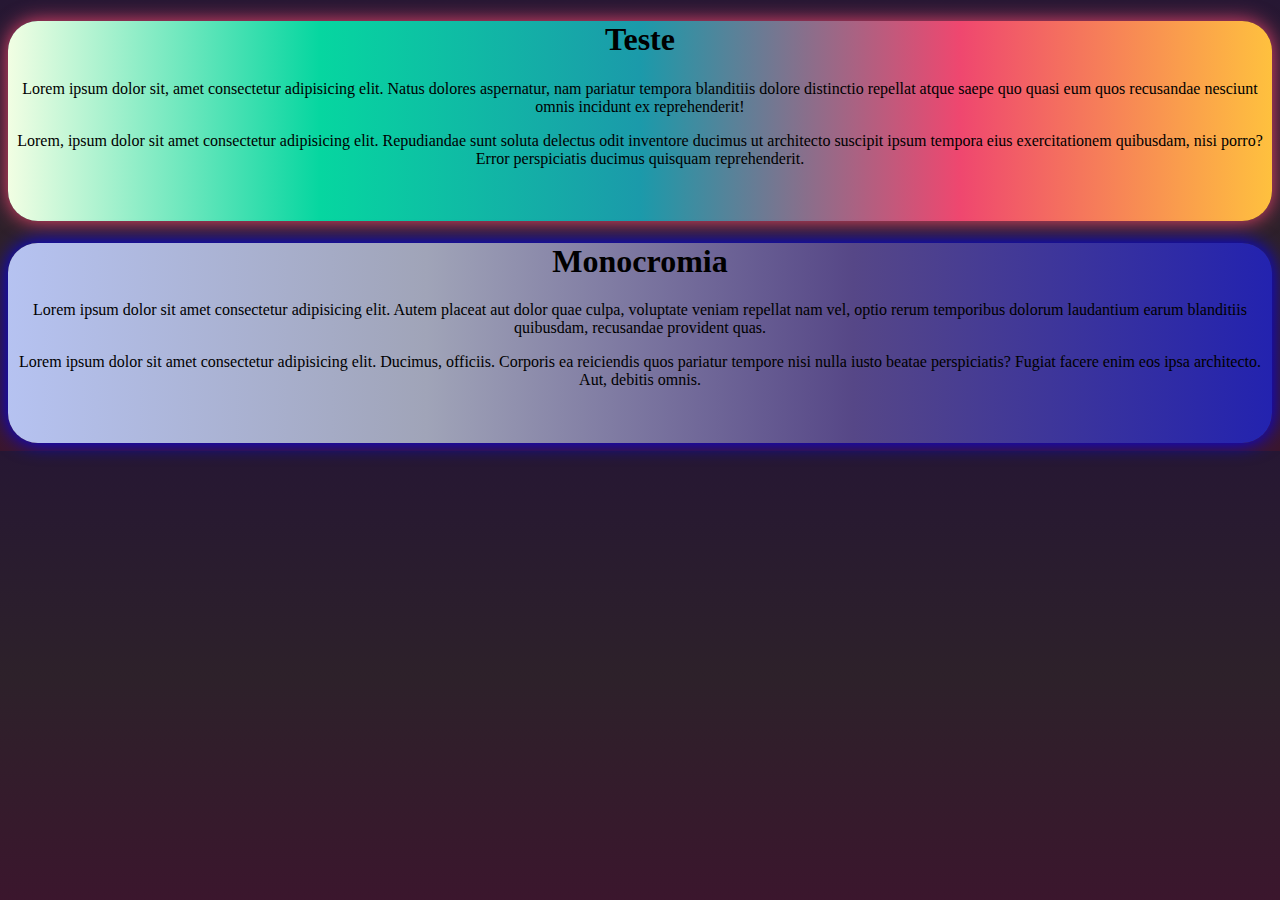
<file: Capitulo13/degrade.html>
<!DOCTYPE html>
<html lang="pt-br">

<head>
    <meta charset="UTF-8">
    <meta http-equiv="X-UA-Compatible" content="IE=edge">
    <meta name="viewport" content="width=device-width, initial-scale=1.0">
    <title>degrade</title>
    <link rel="shortcut icon" href="../midias/imagens/wolf.ico" type="image/x-icon">
    <style>
        section#um {
            background-image: linear-gradient(to right, #F8FFE5, #06D6A0, #1B9AAA, #EF476F, #FFC43D);
            background-attachment: fixed;
            height: 200px;
            text-align: center;
            border-radius: 30px;
            box-shadow: 0 0 20px #EF476F;
        }

        section#dois {
            background-image: linear-gradient(to left, #2222b0, #564787, #A0A4B8, #b6c3f2);
            background-attachment: fixed;
            height: 200px;
            text-align: center;
            border-radius: 30px;
            box-shadow: 0 0 20px #0000ff;
            color: black;
        }

        body {
            background-image: linear-gradient(to bottom, #261733, #2d212a, #3b162d);
        }
    </style>
</head>

<body>
    <section id="um">
        <h1>Teste</h1>
        <p>Lorem ipsum dolor sit, amet consectetur adipisicing elit. Natus dolores aspernatur, nam pariatur tempora
            blanditiis dolore distinctio repellat atque saepe quo quasi eum quos recusandae nesciunt omnis incidunt ex
            reprehenderit!</p>
        <p>Lorem, ipsum dolor sit amet consectetur adipisicing elit. Repudiandae sunt soluta delectus odit inventore
            ducimus ut architecto suscipit ipsum tempora eius exercitationem quibusdam, nisi porro? Error perspiciatis
            ducimus quisquam reprehenderit.</p>
    </section>
    <section id="dois">
        <h1>Monocromia</h1>
        <p>Lorem ipsum dolor sit amet consectetur adipisicing elit. Autem placeat aut dolor quae culpa, voluptate veniam
            repellat nam vel, optio rerum temporibus dolorum laudantium earum blanditiis quibusdam, recusandae provident
            quas.</p>
        <p>Lorem ipsum dolor sit amet consectetur adipisicing elit. Ducimus, officiis. Corporis ea reiciendis quos
            pariatur tempore nisi nulla iusto beatae perspiciatis? Fugiat facere enim eos ipsa architecto. Aut, debitis
            omnis.</p>
    </section>
</body>

</html>
</file>
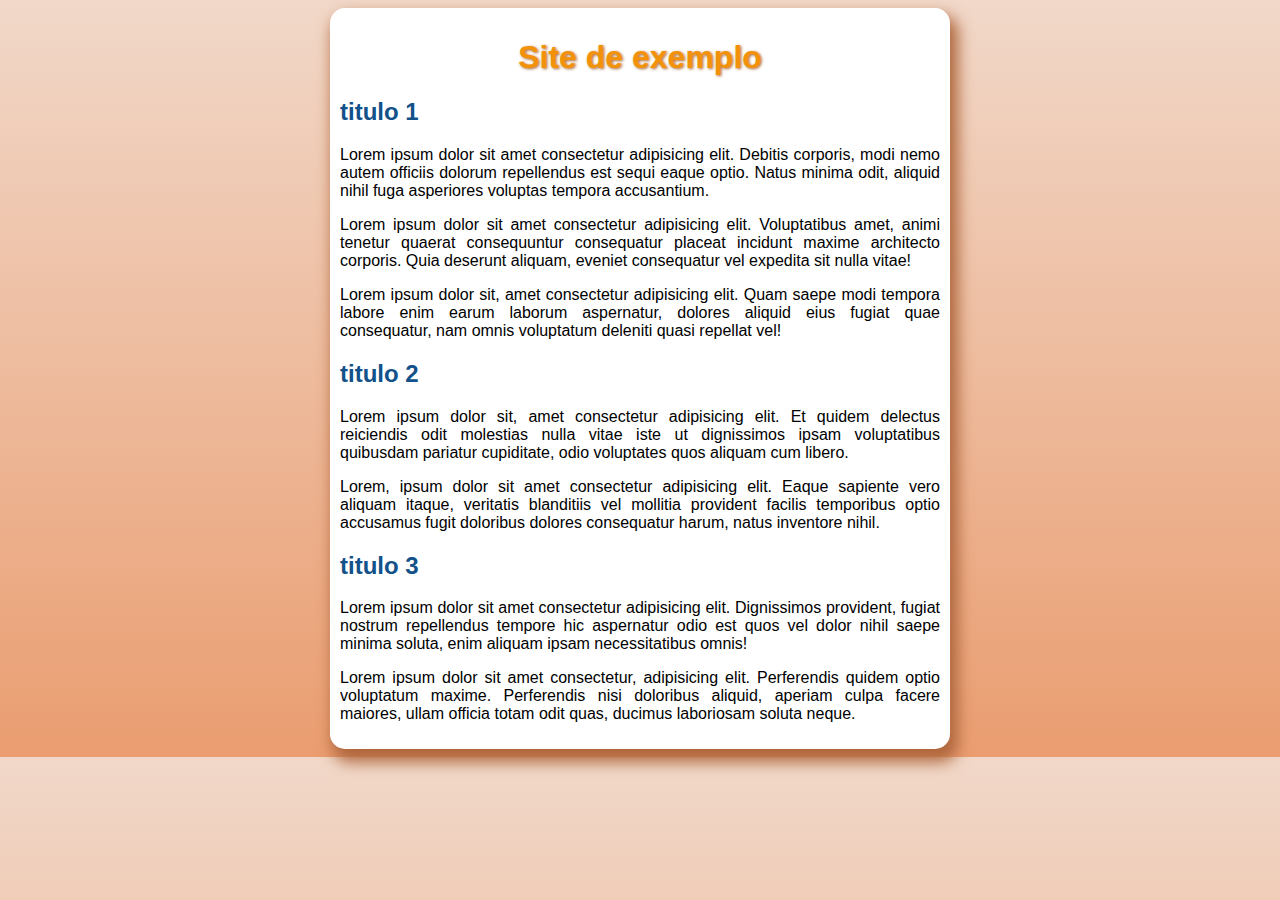
<file: Capitulo13/exemplo.html>
<!DOCTYPE html>
<html lang="pt-br">

<head>
    <meta charset="UTF-8">
    <meta http-equiv="X-UA-Compatible" content="IE=edge">
    <meta name="viewport" content="width=device-width, initial-scale=1.0">
    <title>exemplo</title>
    <link rel="shortcut icon" href="../midias/imagens/wolf.ico" type="image/x-icon">
    <link rel="stylesheet" href="exemplo.css">
</head>

<body>
    <main>
        <h1> Site de exemplo</h1>
        <h2> titulo 1</h2>
        <p>Lorem ipsum dolor sit amet consectetur adipisicing elit. Debitis corporis, modi nemo autem officiis dolorum
            repellendus est sequi eaque optio. Natus minima odit, aliquid nihil fuga asperiores voluptas tempora
            accusantium.</p>
        <p>Lorem ipsum dolor sit amet consectetur adipisicing elit. Voluptatibus amet, animi tenetur quaerat
            consequuntur consequatur placeat incidunt maxime architecto corporis. Quia deserunt aliquam, eveniet
            consequatur vel expedita sit nulla vitae!</p>
        <p>Lorem ipsum dolor sit, amet consectetur adipisicing elit. Quam saepe modi tempora labore enim earum laborum
            aspernatur, dolores aliquid eius fugiat quae consequatur, nam omnis voluptatum deleniti quasi repellat vel!
        </p>
        <h2> titulo 2</h2>
        <p>Lorem ipsum dolor sit, amet consectetur adipisicing elit. Et quidem delectus reiciendis odit molestias nulla
            vitae iste ut dignissimos ipsam voluptatibus quibusdam pariatur cupiditate, odio voluptates quos aliquam cum
            libero.</p>
        <p>Lorem, ipsum dolor sit amet consectetur adipisicing elit. Eaque sapiente vero aliquam itaque, veritatis
            blanditiis vel mollitia provident facilis temporibus optio accusamus fugit doloribus dolores consequatur
            harum, natus inventore nihil.</p>
        <h2>titulo 3</h2>
        <p>Lorem ipsum dolor sit amet consectetur adipisicing elit. Dignissimos provident, fugiat nostrum repellendus
            tempore hic aspernatur odio est quos vel dolor nihil saepe minima soluta, enim aliquam ipsam necessitatibus
            omnis!</p>
        <p>Lorem ipsum dolor sit amet consectetur, adipisicing elit. Perferendis quidem optio voluptatum maxime.
            Perferendis nisi doloribus aliquid, aperiam culpa facere maiores, ullam officia totam odit quas, ducimus
            laboriosam soluta neque.</p>
    </main>
</body>

</html>
</file>
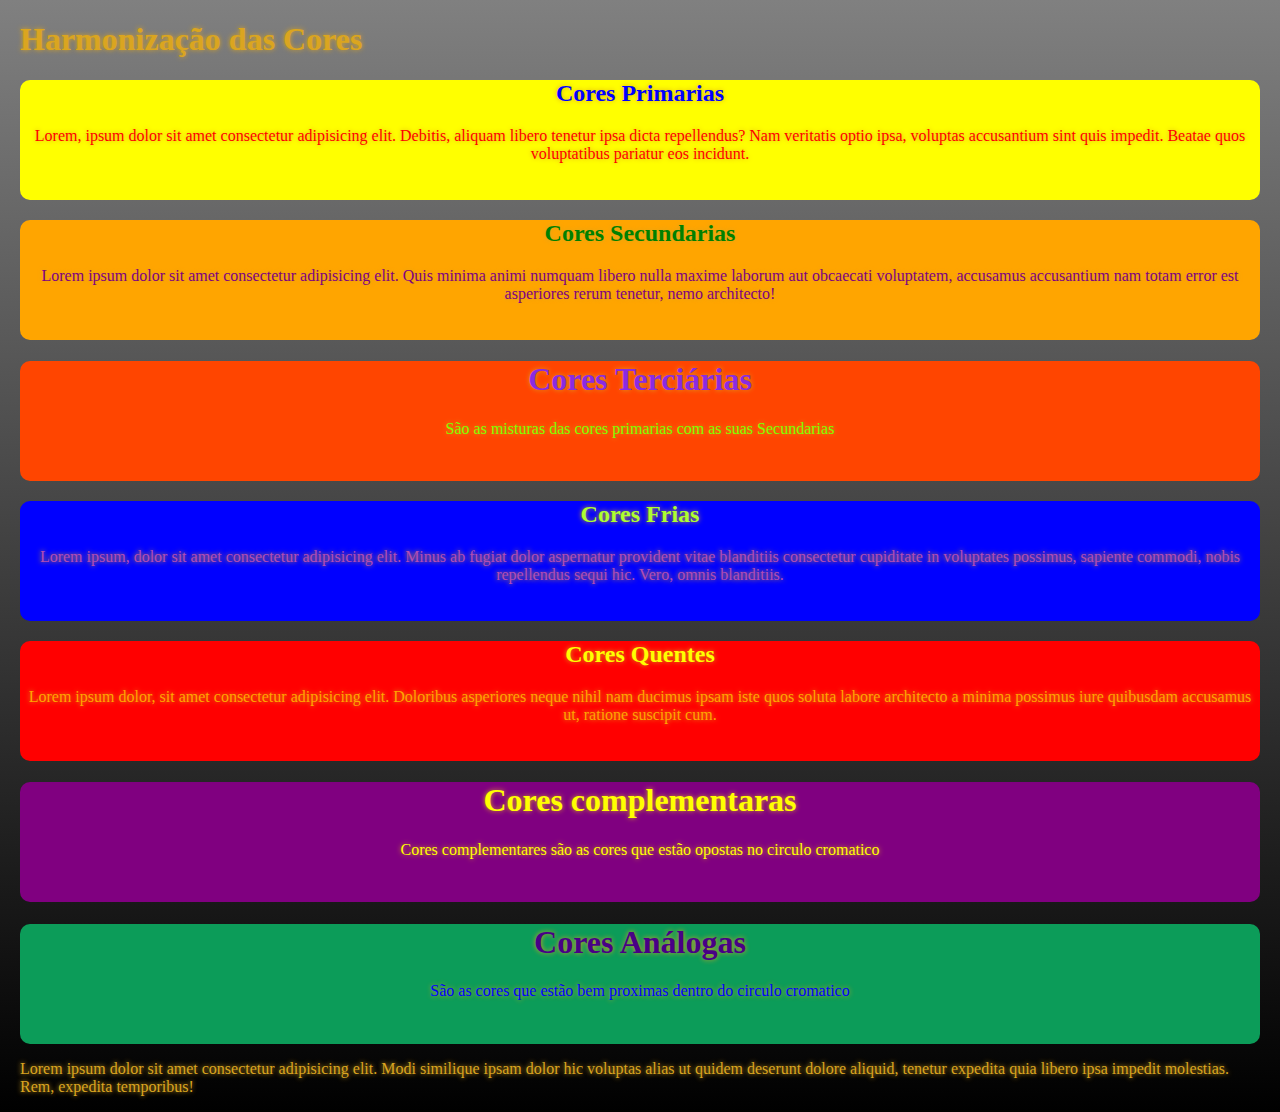
<file: Capitulo13/harmoniadascores.html>
<!DOCTYPE html>
<html lang="pt-br">
<head>
    <meta charset="UTF-8">
    <meta http-equiv="X-UA-Compatible" content="IE=edge">
    <meta name="viewport" content="width=device-width, initial-scale=1.0">
    <title>Harmonia</title>
    <link rel="shortcut icon" href="../midias/imagens/wolf.ico" type="image/x-icon">
    <link rel="stylesheet" href="style.css">
</head>
<body>
    <h1>Harmonização das Cores</h1>
    <section id="pri">
        <h2 style="color: blue;">Cores Primarias</h2>
        <p>Lorem, ipsum dolor sit amet consectetur adipisicing elit. Debitis, aliquam libero tenetur ipsa dicta repellendus? Nam veritatis optio ipsa, voluptas accusantium sint quis impedit. Beatae quos voluptatibus pariatur eos incidunt.</p>
    </section>
    <section id="sec">
        <h2 style="color: green;">Cores Secundarias</h2>
        <p>Lorem ipsum dolor sit amet consectetur adipisicing elit. Quis minima animi numquam libero nulla maxime laborum aut obcaecati voluptatem, accusamus accusantium nam totam error est asperiores rerum tenetur, nemo architecto!</p>
    </section>
    <section id="ter"> 
        <h1 style="color: blueviolet;">Cores Terciárias</h1>
        <p>São as misturas das cores primarias com as suas Secundarias</p>
    </section>
    <section id="frias">
        <h2 style="color: greenyellow;">Cores Frias</h2>
        <p>Lorem ipsum, dolor sit amet consectetur adipisicing elit. Minus ab fugiat dolor aspernatur provident vitae blanditiis consectetur cupiditate in voluptates possimus, sapiente commodi, nobis repellendus sequi hic. Vero, omnis blanditiis.</p>
    </section>
    <section id="quente">
        <h2 style="color: yellow;">Cores Quentes</h2>
        <p>Lorem ipsum dolor, sit amet consectetur adipisicing elit. Doloribus asperiores neque nihil nam ducimus ipsam iste quos soluta labore architecto a minima possimus iure quibusdam accusamus ut, ratione suscipit cum.</p>
    </section>
    <section id="comp">
        <h1>Cores complementaras</h1>
        <p>Cores complementares são as cores que estão opostas no circulo cromatico</p>
    </section>
    <section id="analoga">
        <h1 style="color: rgb(72, 0, 134);">Cores Análogas</h1>
        <p>São as cores que estão bem proximas dentro do circulo cromatico</p>
    </section>
    <p>Lorem ipsum dolor sit amet consectetur adipisicing elit. Modi similique ipsam dolor hic voluptas alias ut quidem deserunt dolore aliquid, tenetur expedita quia libero ipsa impedit molestias. Rem, expedita temporibus!</p>
</body>
</html>
</file>
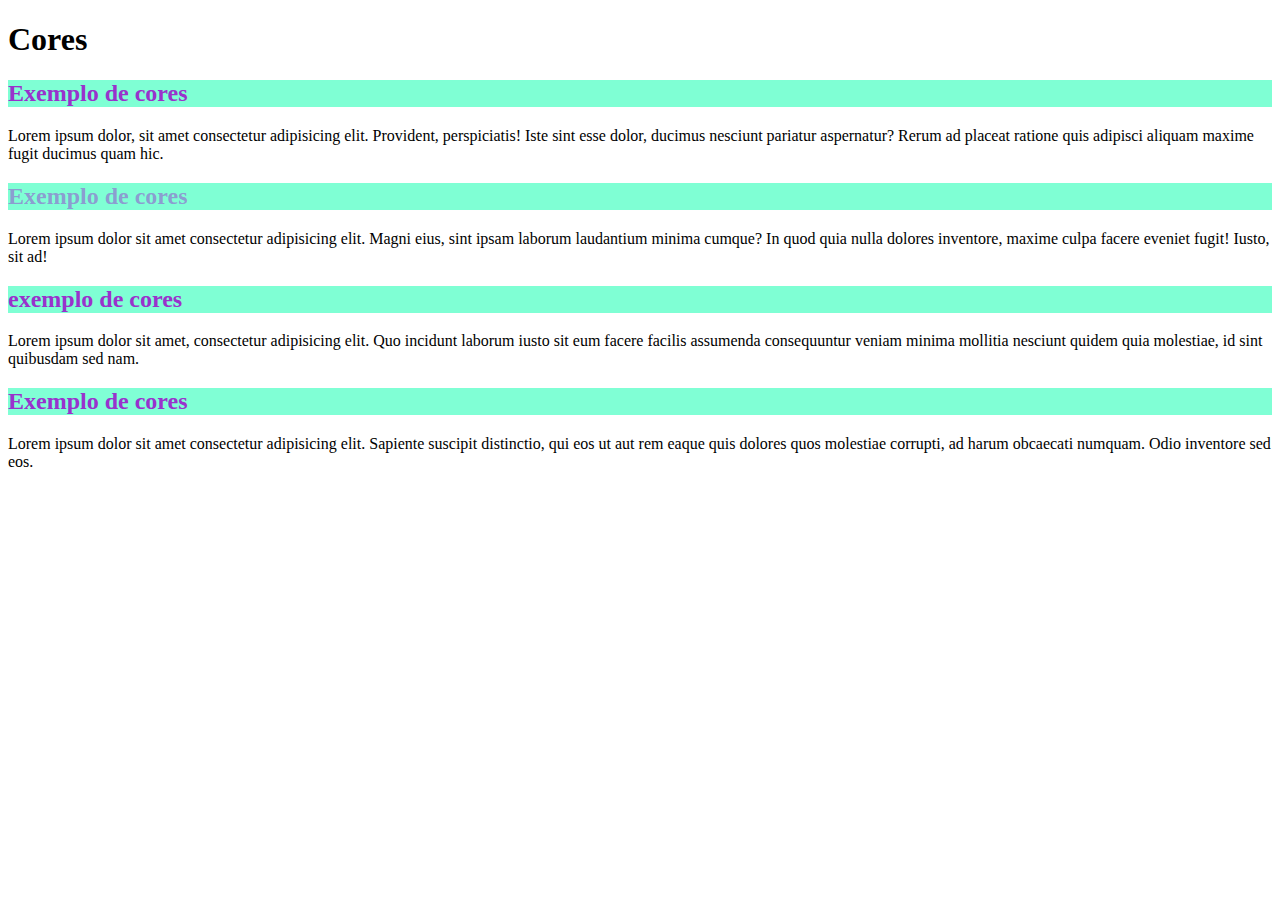
<file: Capitulo13/introduzindo_cores.html>
<!DOCTYPE html>
<html lang="pt-br">

<head>
    <meta charset="UTF-8">
    <meta http-equiv="X-UA-Compatible" content="IE=edge">
    <meta name="viewport" content="width=device-width, initial-scale=1.0">
    <title>cores</title>
</head>

<body>
    <h1>Cores</h1>
    <!--nomes-->
    <h2 style="background-color: aquamarine; color:darkorchid">Exemplo de cores</h2>
    <p>Lorem ipsum dolor, sit amet consectetur adipisicing elit. Provident, perspiciatis! Iste sint esse dolor, ducimus
        nesciunt pariatur aspernatur? Rerum ad placeat ratione quis adipisci aliquam maxime fugit ducimus quam hic.</p>
    
        <!--hexadecimal 
    0,1,2,3,4,5,6,7,8,9,A,B,C,D,E,F -->
    <h2 style="background-color: #7fffd4; color:#9932cc7d">Exemplo de cores</h2>
    <p>Lorem ipsum dolor sit amet consectetur adipisicing elit. Magni eius, sint ipsam laborum laudantium minima cumque?
    
        In quod quia nulla dolores inventore, maxime culpa facere eveniet fugit! Iusto, sit ad!</p>
    
        <!--Rgb (red, green , blue)-->
        <h2 style="background-color: rgb(127, 255, 212); color:rgb(153, 50, 204)">exemplo de cores</h2>
    <p>Lorem ipsum dolor sit amet, consectetur adipisicing elit. Quo incidunt laborum iusto sit eum facere facilis
        assumenda consequuntur veniam minima mollitia nesciunt quidem quia molestiae, id sint quibusdam sed nam.</p>
    
        <!--HSL (hue, saturation, luminosity)-->
    <h2 style="background-color: hsl(160, 100%, 75%); color:hsl(280, 61%, 50%)">Exemplo de cores</h2>
    <p>Lorem ipsum dolor sit amet consectetur adipisicing elit. Sapiente suscipit distinctio, qui eos ut aut rem eaque
        quis dolores quos molestiae corrupti, ad harum obcaecati numquam. Odio inventore sed eos.</p>

        <p style="background-color:#ff2e31fe ;"></p>
</body>

</html>
</file>
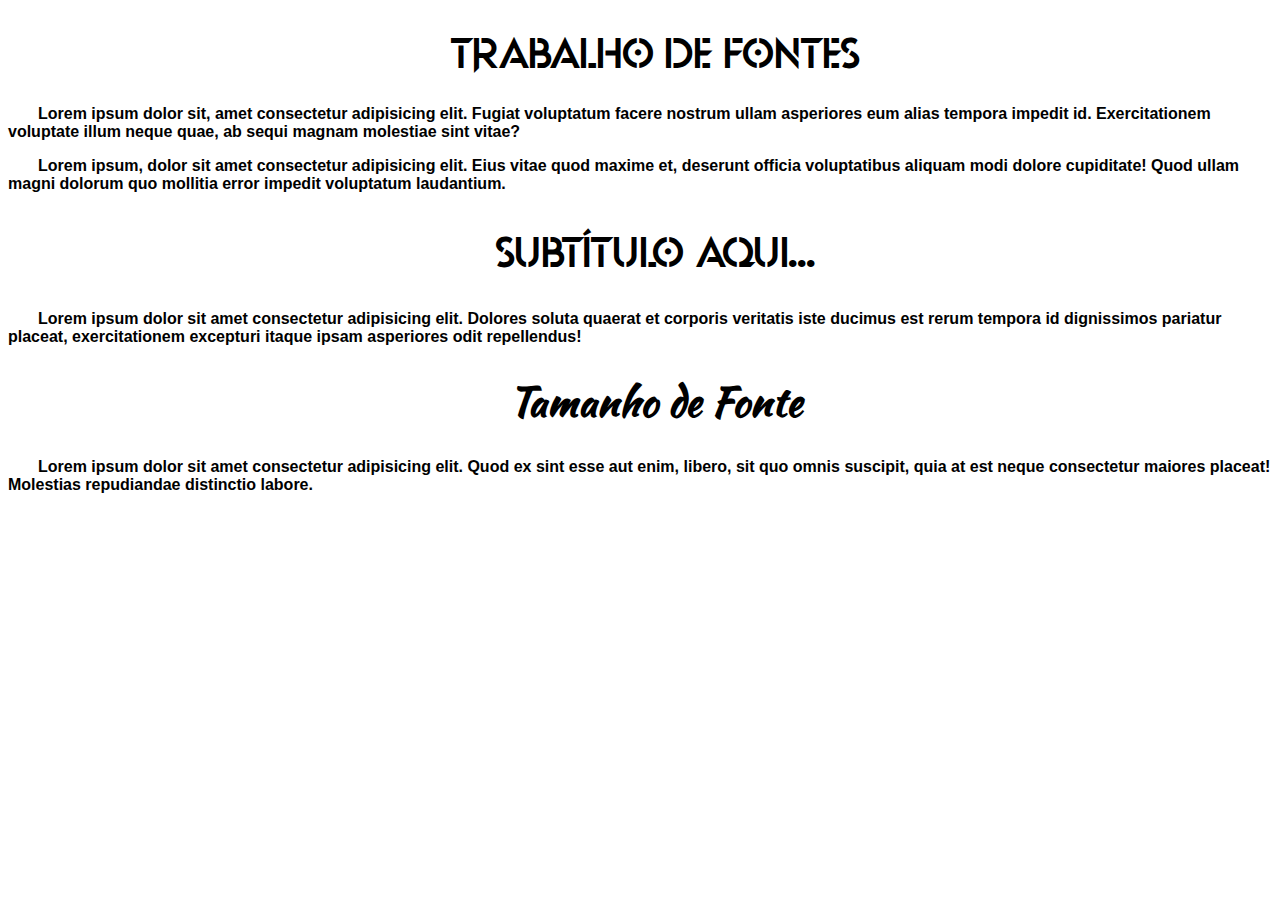
<file: Capitulo14/fontes.html>
<!DOCTYPE html>
<html lang="pt-br">

<head>
    <meta charset="UTF-8">
    <meta http-equiv="X-UA-Compatible" content="IE=edge">
    <meta name="viewport" content="width=device-width, initial-scale=1.0">
    <link rel="shortcut icon" href="../midias/imagens/wolf.ico" type="image/x-icon">
    <title>Fontes</title>
    <style>
        @import url('https://fonts.googleapis.com/css2?family=Kaushan+Script&display=swap');

        @font-face {
            font-family: 'mars';
            src: url('../midias/fonte/Beyond\ Mars.otf ') format('opentype'), url('../midias/fonte/Beyond\ Mars.ttf') format('truetype');
        }

        body {
            font-family: Arial, Helvetica, sans-serif;
            text-indent: 30px;
        }

        h1,
        h2 {
            font-family: 'mars', Times, serif;
            font-size: 2.5em;
            font-weight: lighter;
            text-align: center;
        }

        h1#texto {
            font-size: 2.5em;
            font-family: 'kaushan Script', 'cursive';
            font-weight: bolder;
        }

        p {
            font-size: 1.1em;

            font: bolder 1em arial, sans-serif;
        }
    </style>
</head>

<body>
    <h1>Trabalho de Fontes</h1>
    <p>Lorem ipsum dolor sit, amet consectetur adipisicing elit. Fugiat voluptatum facere nostrum ullam asperiores eum
        alias tempora impedit id. Exercitationem voluptate illum neque quae, ab sequi magnam molestiae sint vitae?</p>
    <p>Lorem ipsum, dolor sit amet consectetur adipisicing elit. Eius vitae quod maxime et, deserunt officia
        voluptatibus aliquam modi dolore cupiditate! Quod ullam magni dolorum quo mollitia error impedit voluptatum
        laudantium.</p>
    <h2>Subtítulo aqui...</h2>
    <p>Lorem ipsum dolor sit amet consectetur adipisicing elit. Dolores soluta quaerat et corporis veritatis iste
        ducimus est rerum tempora id dignissimos pariatur placeat, exercitationem excepturi itaque ipsam asperiores odit
        repellendus!</p>

    <h1 id="texto">Tamanho de Fonte</h1>
    <p id>Lorem ipsum dolor sit amet consectetur adipisicing elit. Quod ex sint esse aut enim, libero, sit quo omnis
        suscipit, quia at est neque consectetur maiores placeat! Molestias repudiandae distinctio labore.</p>
</body>

</html>
</file>
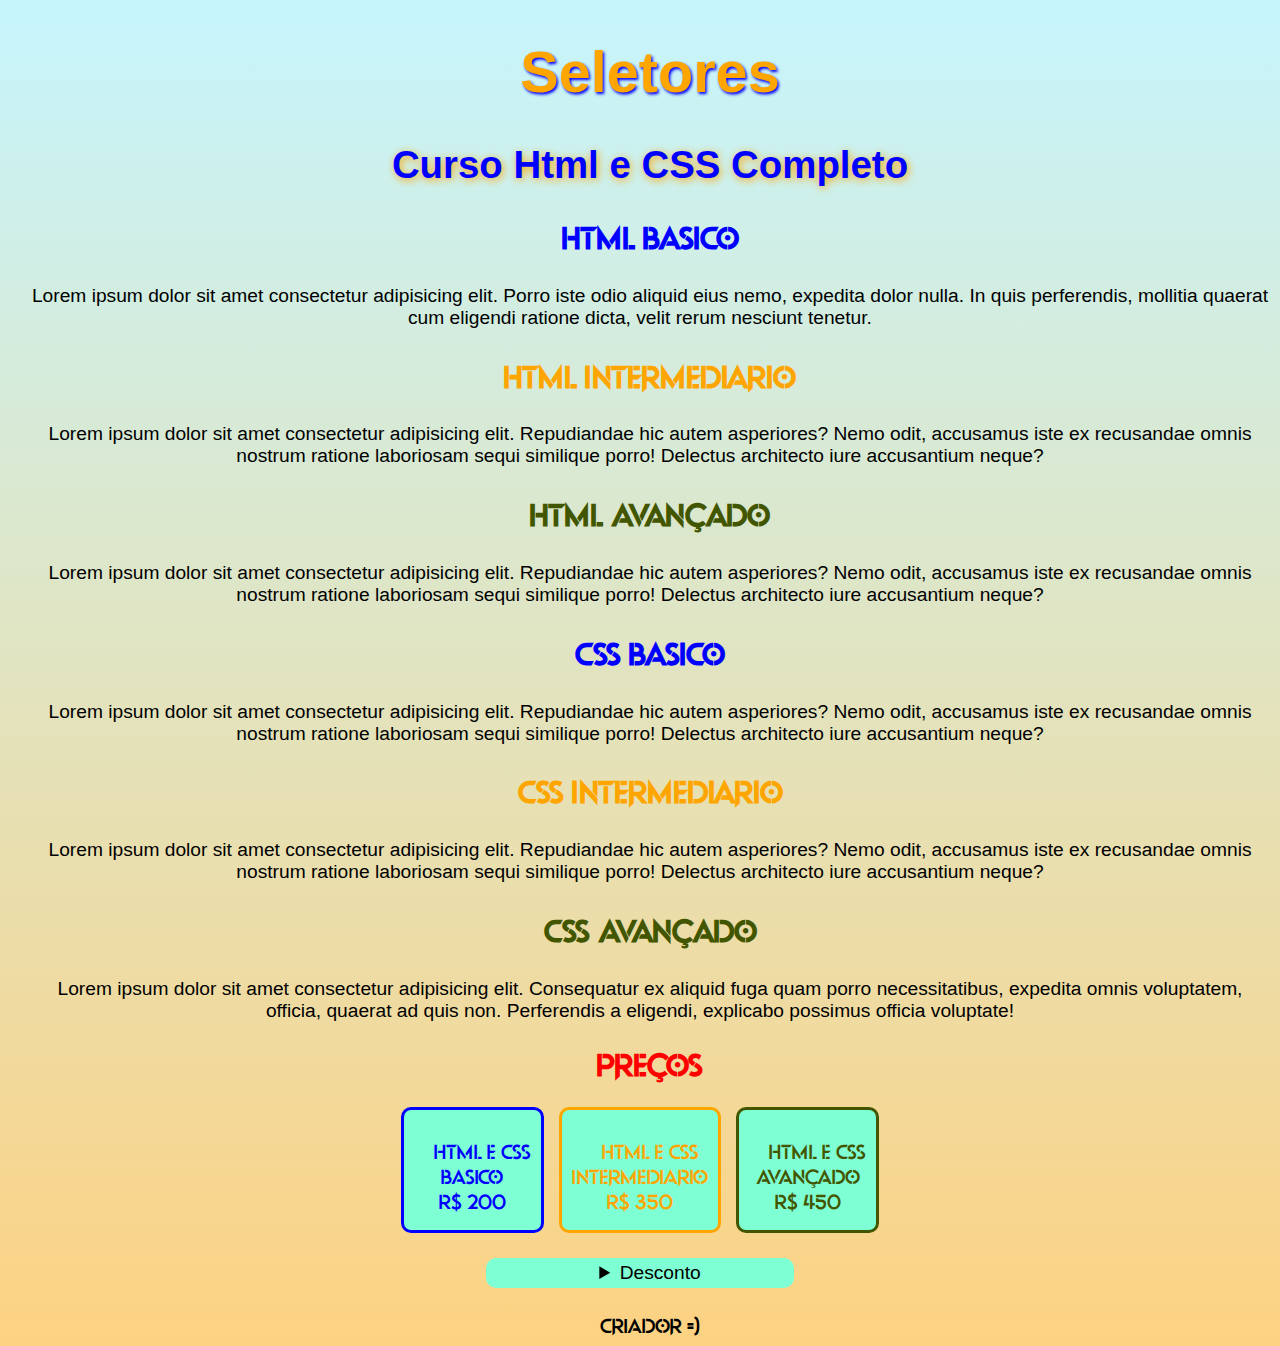
<file: Capitulo15/seletores.html>
<!DOCTYPE html>
<html lang="pt-br">

<head>
    <meta charset="UTF-8">
    <meta http-equiv="X-UA-Compatible" content="IE=edge">
    <meta name="viewport" content="width=device-width, initial-scale=1.0">
    <title>Seletores</title>
    <link rel="shortcut icon" href="../midias/imagens/wolf.ico" type="image/x-icon">
    <link rel="stylesheet" href="style.css">
</head>

<body>
    <h1 id="principal">Seletores</h1>
    <h2 id="cursos">Curso Html e CSS Completo</h2>
    <h3 class="basico">Html Basico</h3>
    <p>Lorem ipsum dolor sit amet consectetur adipisicing elit. Porro iste odio aliquid eius nemo, expedita dolor nulla.
        In quis perferendis, mollitia quaerat cum eligendi ratione dicta, velit rerum nesciunt tenetur.</p>
    <h3 class="intermediario">Html Intermediario</h3>
    <p>Lorem ipsum dolor sit amet consectetur adipisicing elit. Repudiandae hic autem asperiores? Nemo odit, accusamus
        iste ex recusandae omnis nostrum ratione laboriosam sequi similique porro! Delectus architecto iure accusantium
        neque?</p>
    <h3 class="avançado">Html Avançado</h3>
    <p>Lorem ipsum dolor sit amet consectetur adipisicing elit. Repudiandae hic autem asperiores? Nemo odit, accusamus
        iste ex recusandae omnis nostrum ratione laboriosam sequi similique porro! Delectus architecto iure accusantium
        neque?</p>
    <h3 class="basico">CSS Basico</h3>
    <p>Lorem ipsum dolor sit amet consectetur adipisicing elit. Repudiandae hic autem asperiores? Nemo odit, accusamus
        iste ex recusandae omnis nostrum ratione laboriosam sequi similique porro! Delectus architecto iure accusantium
        neque?</p>
    <h3 class="intermediario">CSS Intermediario</h3>
    <p>Lorem ipsum dolor sit amet consectetur adipisicing elit. Repudiandae hic autem asperiores? Nemo odit, accusamus
        iste ex recusandae omnis nostrum ratione laboriosam sequi similique porro! Delectus architecto iure accusantium
        neque?</p>
    <h3 class="avançado">CSS Avançado</h3>
    <p>Lorem ipsum dolor sit amet consectetur adipisicing elit. Consequatur ex aliquid fuga quam porro necessitatibus,
        expedita omnis voluptatem, officia, quaerat ad quis non. Perferendis a eligendi, explicabo possimus officia
        voluptate!</p>
    <h2 id="preços">Preços</h2>
    <a href="basico.html" target="_blank">
        <div id="preçoB">
            <p>Html e CSS<br>Basico<br>R$ 200</p>
        </div></a>
    </a>
    <div id="preçoI">
        <p>Html e CSS<br>Intermediario<br>R$ 350</p>
    </div>
    <div id="preçoA">
        <p>Html e CSS<br>Avançado<br>R$ 450</p>
    </div>

    <section id="desconto">
        <details>
            <summary>
                Desconto
            </summary>
            <ul id="menu">
                <li>10% (C/ Cupom)</li>
                <li>15% (C/ Indicação)</li>
                <li>25% (C/ Cupom + Indicação)</li>
            </ul>
        </details>
    </section>

    <footer>
        <p>&copy;Lucas Costa</p>
        Criador =)
    </footer>
</body>

</html>
</file>
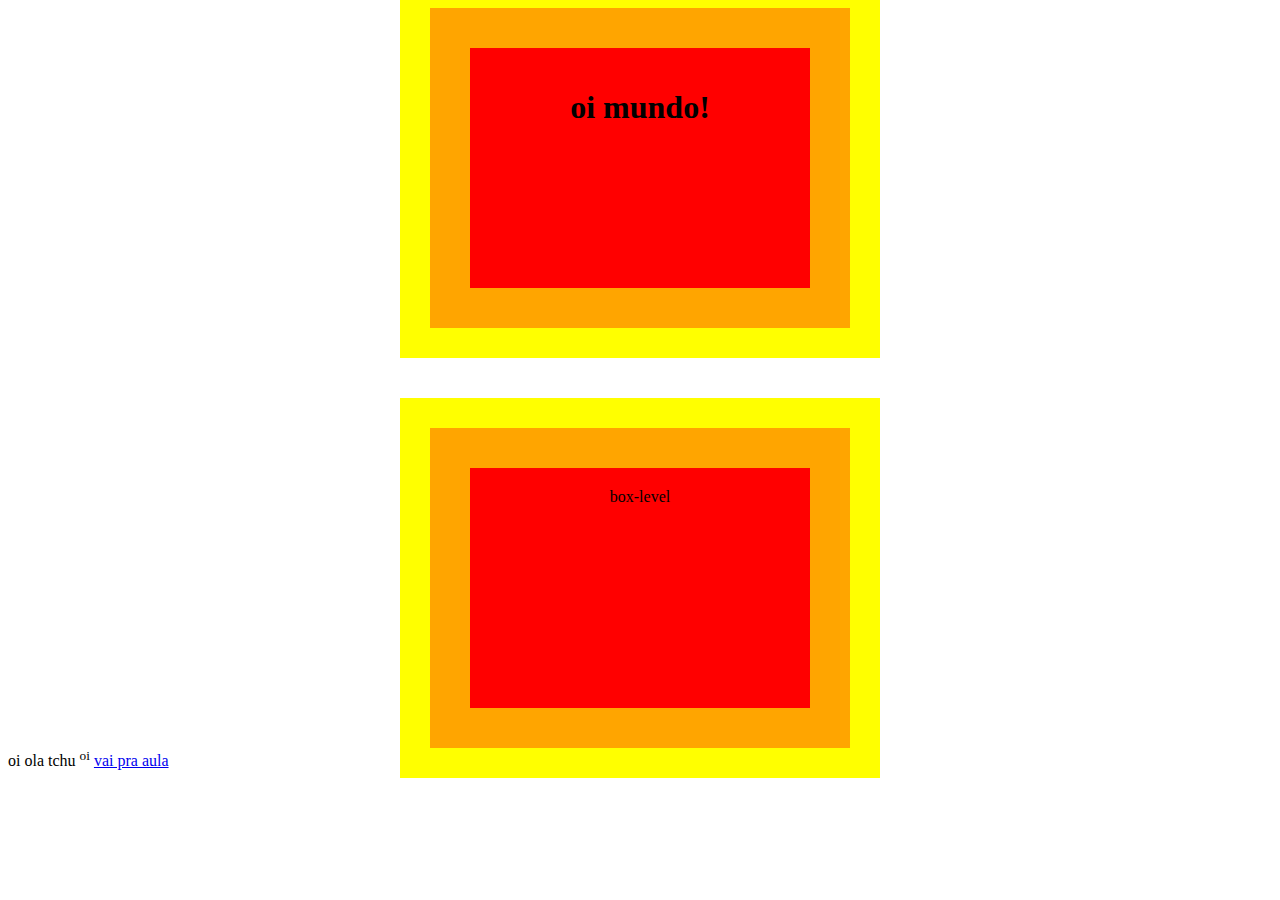
<file: Capitulo16/box.html>
<!DOCTYPE html>
<html lang="pt-br>
<head>
    <meta charset="UTF-8">
    <meta http-equiv="X-UA-Compatible" content="IE=edge">
    <meta name="viewport" content="width=device-width, initial-scale=1.0">
    <title>Document</title>
    <link rel="shortcut icon" href="../midias/imagens/wolf.ico" type="image/x-icon">
</head>
<style>
    div{
        text-align: center;
        width: 300px;
        height: 200px;
        background-color: red;
        border-width: 40px;
        border-color: orange;
        padding: 20px;
        outline-width: 30px;
        outline-style: solid;
        border-style: solid;
        outline-color: yellow;
        margin: auto;
        
    }
p {
        text-align: center;
        width: 300px;
        height: 200px;
        background-color: red;
        border-width: 40px;
        border-color: orange;
        padding: 20px;
        outline-width: 30px;
        outline-style: solid;
        border-style: solid;
        outline-color: yellow;
        margin: auto;
        margin-top: 100px;
}
span{ margin-top: 70px;}
</style>
<body>
<div><h1>oi mundo!</h1></div>
<p>box-level</p>
<span>oi</span>
<span>ola</span>
<span>tchu</span>
<sup> oi</sup>
<a href="caixa.html">vai pra aula</a>

</body>
</html>
</file>
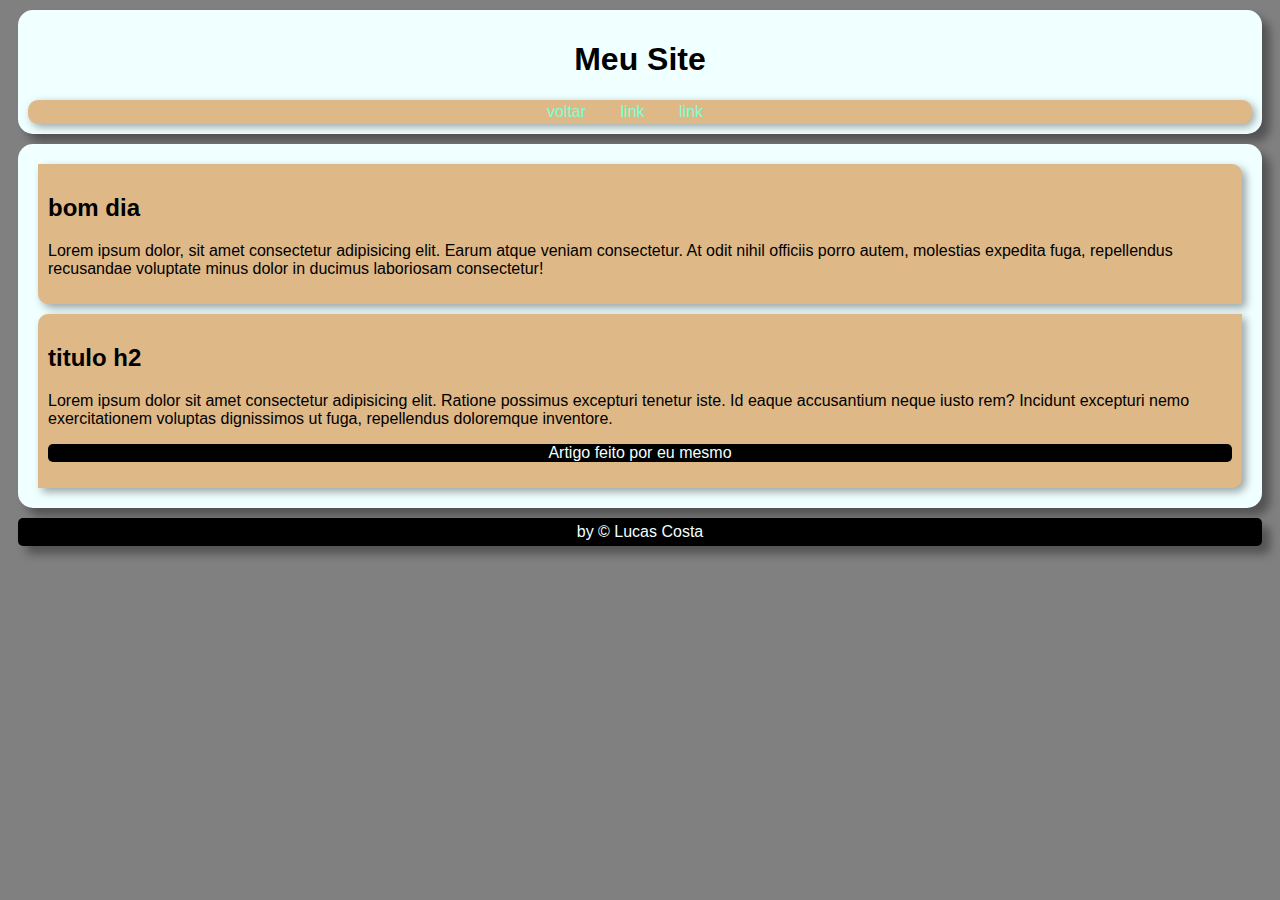
<file: Capitulo16/caixa.html>
<!DOCTYPE html>
<html lang="pt-br">

<head>
    <meta charset="UTF-8">
    <meta http-equiv="X-UA-Compatible" content="IE=edge">
    <meta name="viewport" content="width=device-width, initial-scale=1.0">
    <title>Caixas</title>
    <link rel="shortcut icon" href="../midias/imagens/wolf.ico" type="image/x-icon">
</head>
<style>
    body{ font-family: Arial, Helvetica, sans-serif;
    background-color: gray;}
    header{
        background-color: azure;
        padding: 10px;
        margin: 10px;
        border-radius: 15px;
        text-align: center;
        box-shadow: 8px 8px 10px #0000005b;
    }
    nav {
        background-color: burlywood;
        padding: 3px;
        border-radius: 10px;
        box-shadow: 3px 3px 8px #0000005b;
    }
    nav > a {
        text-decoration: none;
        color: aquamarine;
        margin-right: 30px;
    }
    nav > a:hover{ 
        text-decoration: underline;
        color: cadetblue;
        font-weight: bolder;
        text-shadow: 2px 2px 5px rgba(127, 255, 212, 0.753);
    }
    main{ background-color: azure;
    padding: 10px;
    margin: 10px;
    border-radius: 15px;
    box-shadow: 8px 8px 10px #0000005b;
    }
    article{
        background-color: burlywood;
        padding: 10px;
        margin: 10px;
        border-radius: 10px 0px;
        box-shadow: 4px 4px 8px #0000005b;
    }
    
    section#bomdia{
        background-color: burlywood;
        padding: 10px;
        margin: 10px;
        border-radius: 0px 10px;
        box-shadow: 4px 4px 8px #0000005b;
    }
    aside {
        background-color: black;
        color: azure;
        text-align: center;
        border-radius: 5px;
    }
    footer{background-color: black;
    color: azure;
    text-align: center;
    padding: 5px;
    border-radius: 5px;
    margin: 10px;
    box-shadow: 8px 8px 10px #0000005b;
}
footer > p {
    margin: 0px;
}

</style>

<body>
    <header>
        <h1>Meu Site</h1>
        <nav>
            <a href="box.html">voltar</a>
            <a href="">link</a>
            <a href="">link</a>
        </nav>
    </header>
    <main>
        <section id="bomdia">
            <h2>bom dia</h2>
            <p>Lorem ipsum dolor, sit amet consectetur adipisicing elit. Earum atque veniam consectetur. At odit nihil
                officiis porro autem, molestias expedita fuga, repellendus recusandae voluptate minus dolor in ducimus
                laboriosam consectetur!</p>
        </section>
        <section>
            <article>
                <h2>titulo h2</h2>
                <p>Lorem ipsum dolor sit amet consectetur adipisicing elit. Ratione possimus excepturi tenetur iste. Id
                    eaque accusantium neque iusto rem? Incidunt excepturi nemo exercitationem voluptas dignissimos ut
                    fuga, repellendus doloremque inventore.</p>
                <aside>
                    <p>Artigo feito por eu mesmo</p>
                </aside>
            </article>
        </section>
    </main>
    <footer>
        <p>by &copy; Lucas Costa</p>
    </footer>
</body>

</html>
</file>
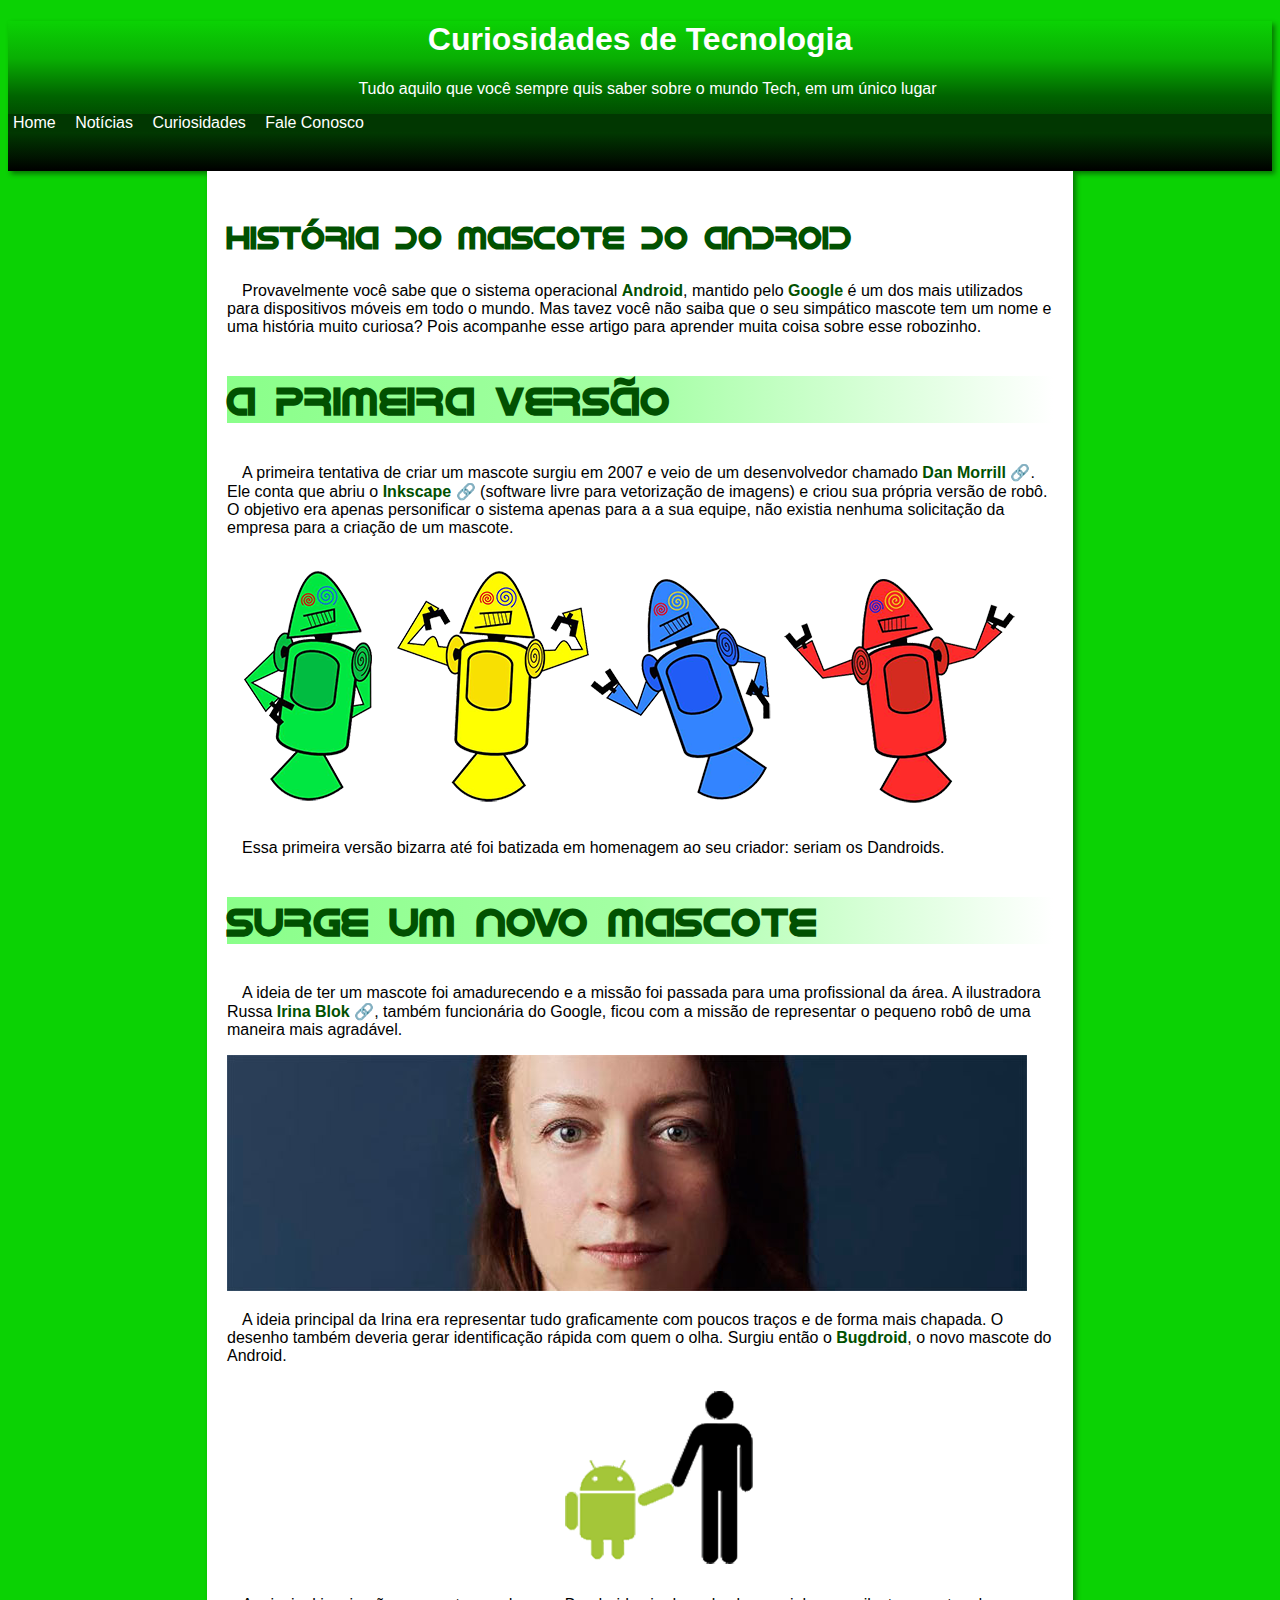
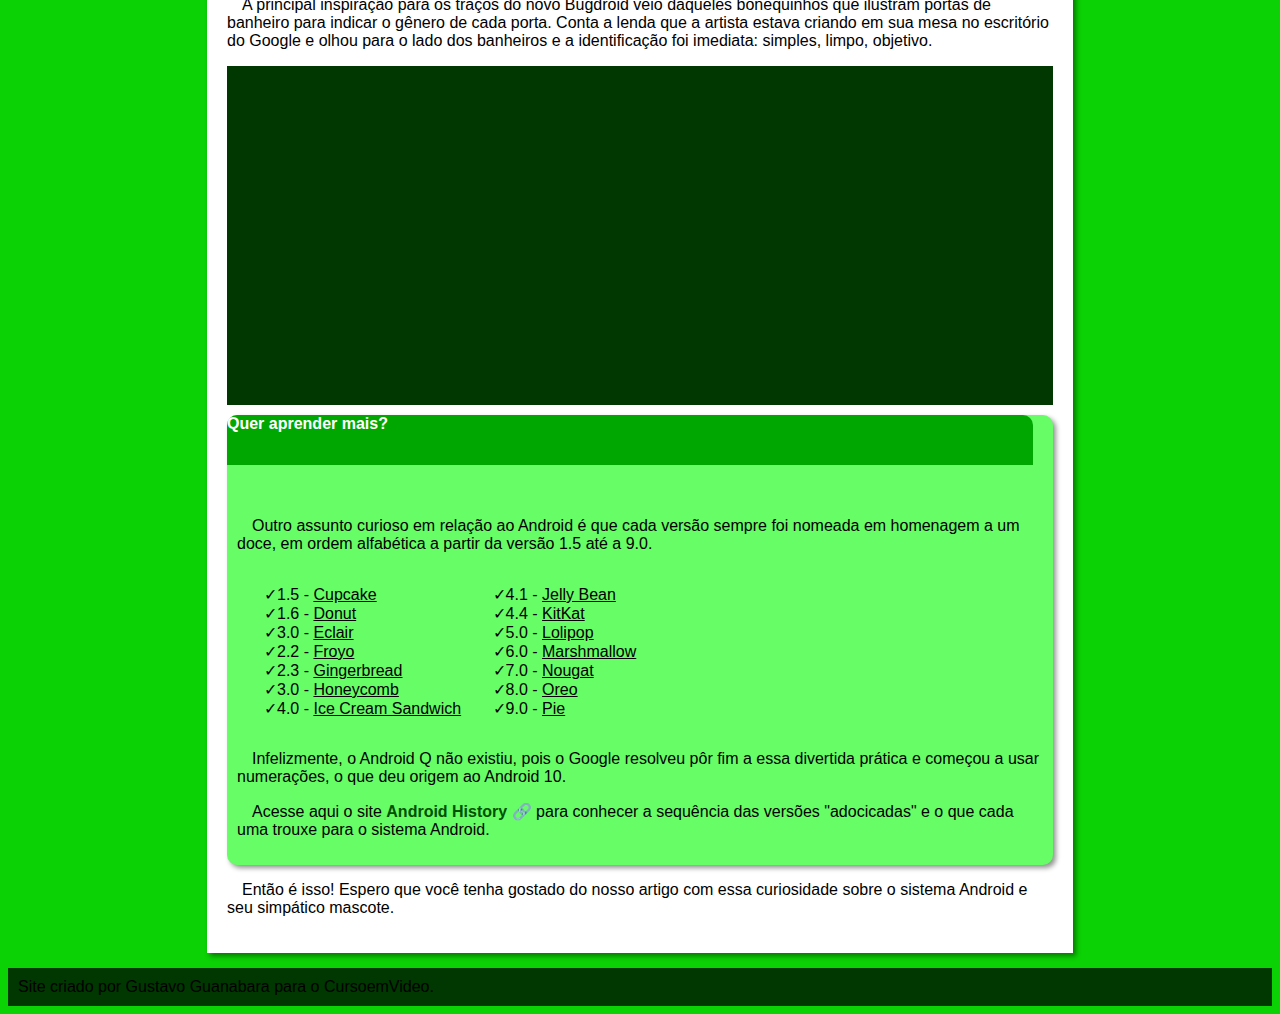
<file: Desafio10/android1º.html>
<!DOCTYPE html>
<html lang="pt-br">

<head>
    <meta charset="UTF-8">
    <meta http-equiv="X-UA-Compatible" content="IE=edge">
    <meta name="viewport" content="width=device-width, initial-scale=1.0">
    <title>Android</title>
    <link rel="stylesheet" href="style1º.css">
    <link rel="shortcut icon" href="../Desafio10/imagens/favicon.ico" type="image/x-icon">
</head>

<body>
    <header>
        <h1>Curiosidades de Tecnologia</h1>
        <p>Tudo aquilo que você sempre quis saber sobre o mundo Tech, em um único lugar</p>
        <nav>
            <a href="">Home</a>
            <a href="">Notícias</a>
            <a href="">Curiosidades</a>
            <a href="">Fale Conosco</a>
        </nav>
    </header>
    <main>
        <div id="primeriaparte">
            <h2>História do Mascote do Android</h2>
            <p>Provavelmente você sabe que o sistema operacional <span>Android</span>, mantido pelo <span>Google</span>
                é um dos mais utilizados
                para dispositivos móveis em todo o mundo. Mas tavez você não saiba que o seu simpático mascote tem um
                nome e uma história muito curiosa? Pois acompanhe esse artigo para aprender muita coisa sobre esse
                robozinho.</p>
        </div>
        <div>
            <h3>A primeira versão</h3>
            <p>A primeira tentativa de criar um mascote surgiu em 2007 e veio de um desenvolvedor chamado <span>Dan
                    Morrill &#x1f517;</span>.
                Ele conta que abriu o <span>Inkscape &#x1f517;</span> (software livre para vetorização de imagens) e
                criou sua própria versão
                de robô. O objetivo era apenas personificar o sistema apenas para a a sua equipe, não existia nenhuma
                solicitação da empresa para a criação de um mascote.</p>
            <picture>
                <source media="(max-width: 825px)" srcset="imagens/dan-droids-pq.png" type="image/png">
                <source media="(max-width:1050px)" srcset="imagens/dan-droids.png">
                <img src="../Desafio10/imagens/dan-droids.png" alt="Primeira versão do mascote">
                <p>Essa primeira versão bizarra até foi batizada em homenagem ao seu criador: seriam os Dandroids.</p>
            </picture>
        </div>
        <div>
            <h3>Surge um novo mascote</h3>
            <p>A ideia de ter um mascote foi amadurecendo e a missão foi passada para uma profissional da área. A
                ilustradora Russa <span>Irina Blok &#x1f517;</span>, também funcionária do Google, ficou com a missão de
                representar o pequeno
                robô de uma maneira mais agradável.</p>
            <picture style="margin: auto;">
                <source style="margin: auto;" media="(max-width:825px)" srcset="imagens/irina-blok-pq.jpg" type="image/jpg">
                <img style="margin: auto;" src="../Desafio10/imagens/irina-blok.jpg" alt="Imagen da ilustradora Irina Blok">
            </picture>
            <p>A ideia principal da Irina era representar tudo graficamente com poucos traços e de forma mais chapada. O
                desenho também deveria gerar identificação rápida com quem o olha. Surgiu então o <span>Bugdroid</span>,
                o novo
                mascote do Android.</p>
            <div id="bug"><img src="../Desafio10/imagens/bugdroid.png" alt="Imagem do bugdroid"></div>
            <p>A principal inspiração para os traços do novo Bugdroid veio daqueles bonequinhos que ilustram portas de
                banheiro para indicar o gênero de cada porta. Conta a lenda que a artista estava criando em sua mesa no
                escritório do Google e olhou para o lado dos banheiros e a identificação foi imediata: simples, limpo,
                objetivo.</p>
        </div>
        <div id="video">
            <iframe width="560" height="315" src="https://www.youtube.com/embed/l2UDgpLz20M"
                title="YouTube video player" frameborder="0"
                allow="accelerometer; autoplay; clipboard-write; encrypted-media; gyroscope; picture-in-picture"
                allowfullscreen></iframe>
        </div>
        <section id="mais">
            <h4>Quer aprender mais?</h4>
            <p>Outro assunto curioso em relação ao Android é que cada versão sempre foi nomeada em homenagem a um doce,
                em ordem alfabética a partir da versão 1.5 até a 9.0.</p>
            <ul style="display:inline-block;">
                <li>1.5 - <a href="">Cupcake</a></li>
                <li>1.6 - <a href="">Donut</a></li>
                <li>3.0 - <a href="">Eclair</a></li>
                <li>2.2 - <a href="">Froyo</a></li>
                <li>2.3 - <a href="">Gingerbread</a></li>
                <li>3.0 - <a href="">Honeycomb</a></li>
                <li>4.0 - <a href="">Ice Cream Sandwich</a></li>
            </ul>
            <ul style="display: inline-block;">
                <li>4.1 - <a href="">Jelly Bean</a></li>
                <li>4.4 - <a href="">KitKat</a></li>
                <li>5.0 - <a href="">Lolipop</a></li>
                <li>6.0 - <a href="">Marshmallow</a></li>
                <li>7.0 - <a href="">Nougat</a></li>
                <li>8.0 - <a href="">Oreo</a></li>
                <li>9.0 - <a href="">Pie</a></li>
            </ul>
            <p>Infelizmente, o Android Q não existiu, pois o Google resolveu pôr fim a essa divertida prática e começou
                a usar numerações, o que deu origem ao Android 10.</p>
            <p>Acesse aqui o site <span>Android History &#x1f517;</span> para conhecer a sequência das versões
                "adocicadas" e o que cada uma
                trouxe para o sistema Android.</p>
        </section>
        <p>Então é isso! Espero que você tenha gostado do nosso artigo com essa curiosidade sobre o sistema Android e
            seu simpático mascote.</p>
    </main>
    <footer>Site criado por Gustavo Guanabara para o CursoemVideo.</footer>
</body>

</html>
</file>
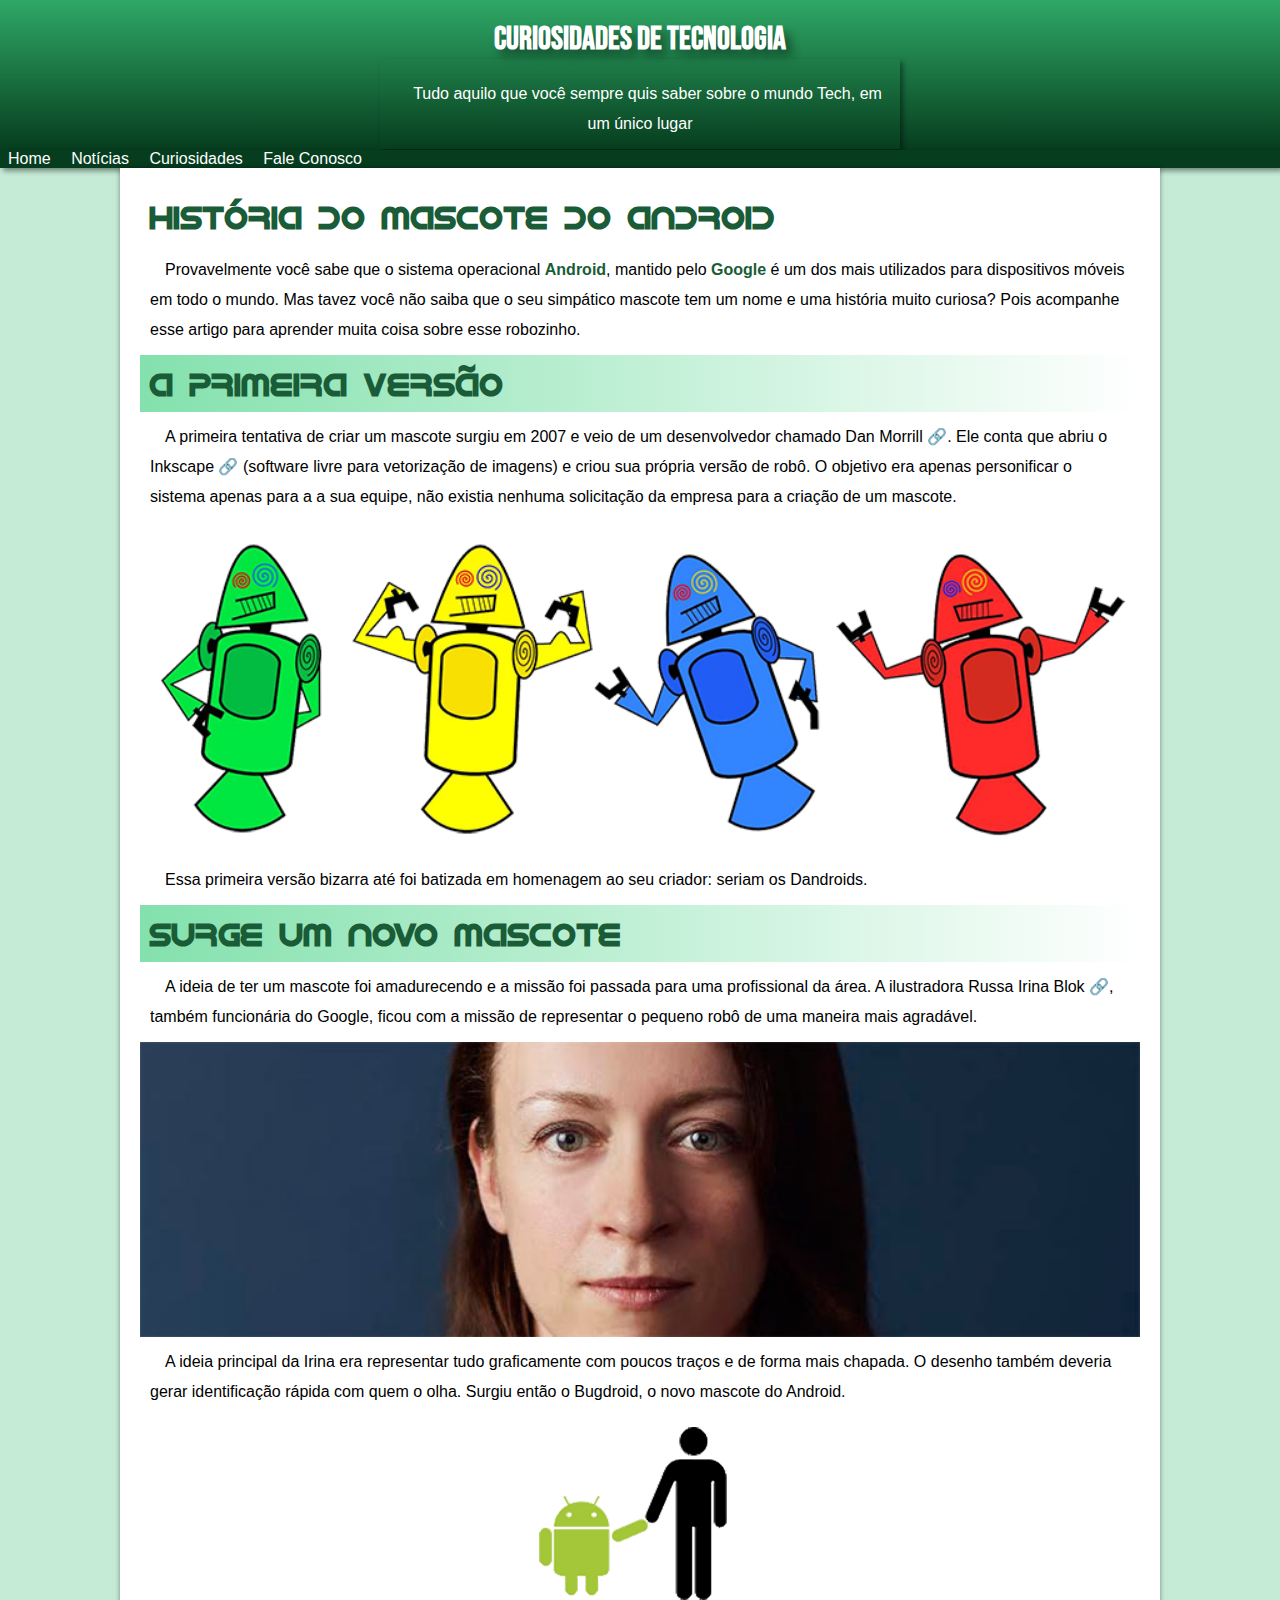
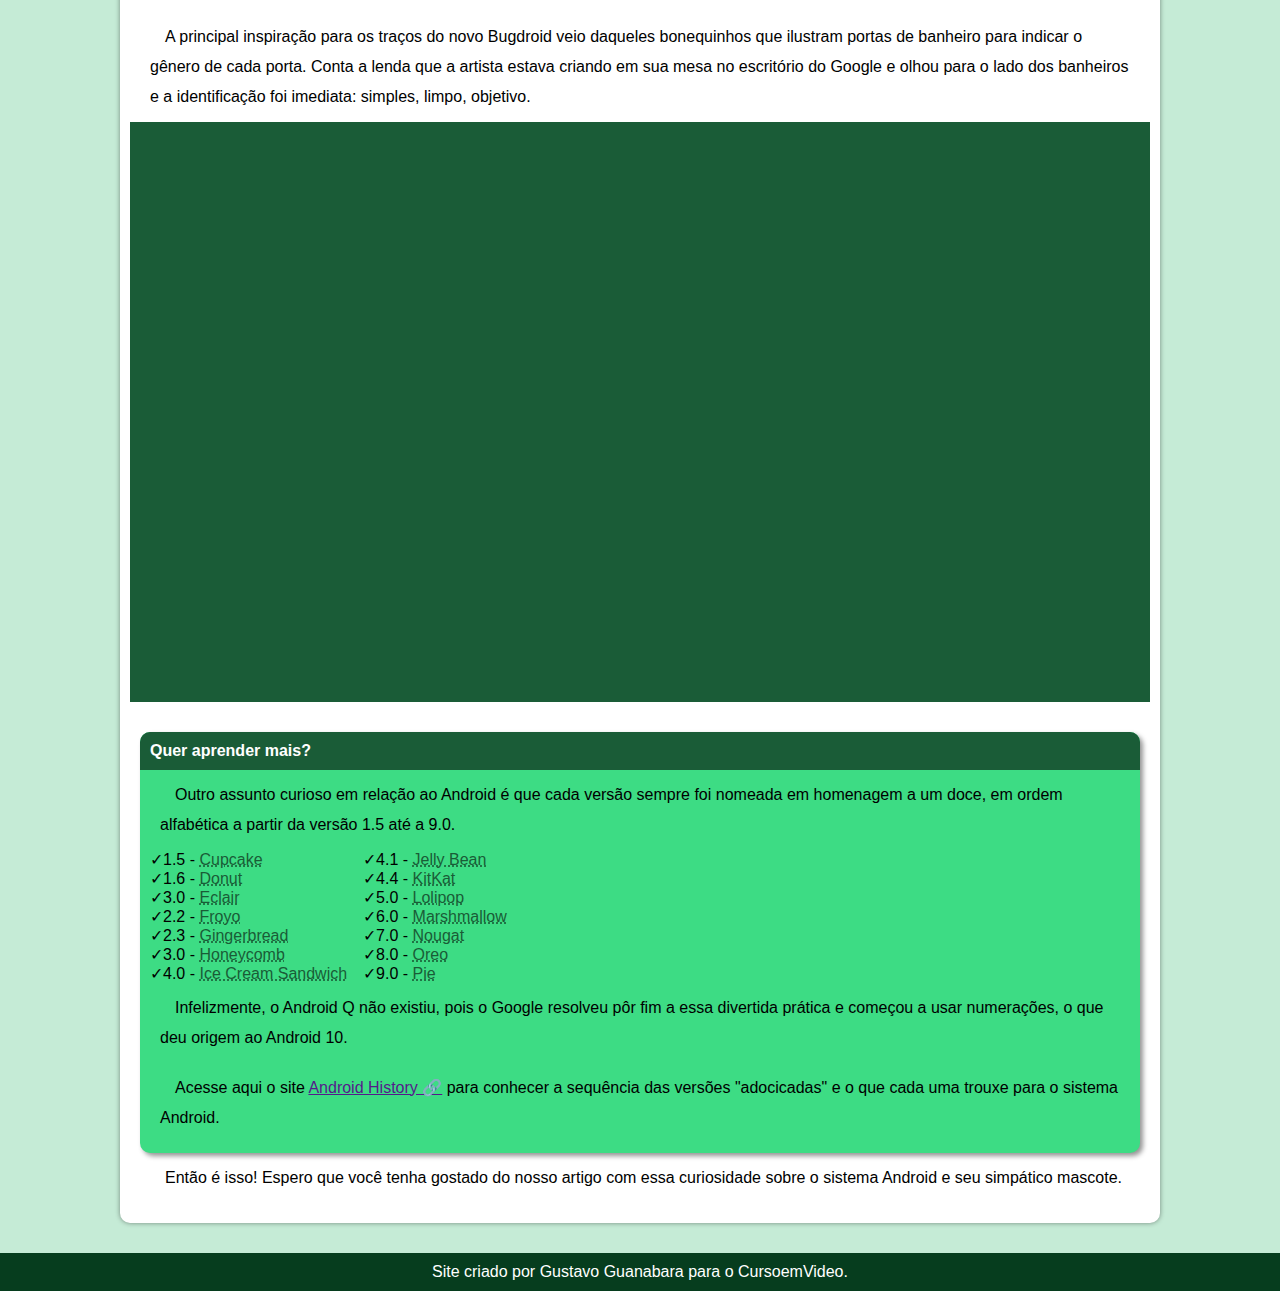
<file: Desafio10/android1º_corrigido.html>
<!DOCTYPE html>
<html lang="pt-br">

<head>
    <meta charset="UTF-8">
    <meta http-equiv="X-UA-Compatible" content="IE=edge">
    <meta name="viewport" content="width=device-width, initial-scale=1.0">
    <title>Android</title>
    <link rel="stylesheet" href="style1º_corrigido.css">
    <link rel="shortcut icon" href="../Desafio10/imagens/favicon.ico" type="image/x-icon">
</head>

<body>
    <header>
        <h1>Curiosidades de Tecnologia</h1>
        <p>Tudo aquilo que você sempre quis saber sobre o mundo Tech, em um único lugar</p>
    </header>
    <nav>
        <a href="">Home</a>
        <a href="">Notícias</a>
        <a href="">Curiosidades</a>
        <a href="">Fale Conosco</a>
    </nav>
    <main>
            <h2>História do Mascote do Android</h2>
            <p>Provavelmente você sabe que o sistema operacional <strong>Android</strong>, mantido pelo <strong>Google</strong>
                é um dos mais utilizados
                para dispositivos móveis em todo o mundo. Mas tavez você não saiba que o seu simpático mascote tem um
                nome e uma história muito curiosa? Pois acompanhe esse artigo para aprender muita coisa sobre esse
                robozinho.</p>
        
            <h3>A primeira versão</h3>
            <p>A primeira tentativa de criar um mascote surgiu em 2007 e veio de um desenvolvedor chamado <a>Dan
                Morrill &#x1f517;</a>. Ele conta que abriu o <a>Inkscape &#x1f517;</a> (software livre para vetorização de imagens) e
                criou sua própria versão de robô. O objetivo era apenas personificar o sistema apenas para a a sua equipe, não existia nenhuma
                solicitação da empresa para a criação de um mascote.</p>
            <picture>
                <source media="(max-width: 600px)" srcset="imagens/dan-droids-pq.png" type="image/png">
                <img src="../Desafio10/imagens/dan-droids.png" alt="Primeira versão do mascote">
                <p>Essa primeira versão bizarra até foi batizada em homenagem ao seu criador: seriam os Dandroids.</p>
            </picture>
        
            <h3>Surge um novo mascote</h3>
            
            <p>A ideia de ter um mascote foi amadurecendo e a missão foi passada para uma profissional da área. A
                ilustradora Russa <a>Irina Blok &#x1f517;</a>, também funcionária do Google, ficou com a missão de
                representar o pequeno
                robô de uma maneira mais agradável.</p>
            
                <picture style="margin: auto;">
                <source style="margin: auto;" media="(max-width:600px)" srcset="imagens/irina-blok-pq.jpg" type="image/jpg">
                <img style="margin: auto;" src="../Desafio10/imagens/irina-blok.jpg" alt="Imagen da ilustradora Irina Blok">
            
            </picture>
            
            <p>A ideia principal da Irina era representar tudo graficamente com poucos traços e de forma mais chapada. O
                desenho também deveria gerar identificação rápida com quem o olha. Surgiu então o <a>Bugdroid</a>,
                o novo
                mascote do Android.</p>
            <img src="../Desafio10/imagens/bugdroid.png" id="bugdroid" alt="Imagem do bugdroid">
            <p>A principal inspiração para os traços do novo Bugdroid veio daqueles bonequinhos que ilustram portas de
                banheiro para indicar o gênero de cada porta. Conta a lenda que a artista estava criando em sua mesa no
                escritório do Google e olhou para o lado dos banheiros e a identificação foi imediata: simples, limpo,
                objetivo.</p>
            <div class="video">
                <iframe width="560" height="315" src="https://www.youtube.com/embed/l2UDgpLz20M"
                title="YouTube video player" frameborder="0"
                allow="accelerometer; autoplay; clipboard-write; encrypted-media; gyroscope; picture-in-picture"
                allowfullscreen></iframe>
            </div>
        <aside>
            <h4>Quer aprender mais?</h4>
            <p>Outro assunto curioso em relação ao Android é que cada versão sempre foi nomeada em homenagem a um doce,
                em ordem alfabética a partir da versão 1.5 até a 9.0.</p>
            <ul style="display:inline-block;">
                <li>1.5 - <a href="">Cupcake</a></li>
                <li>1.6 - <a href="">Donut</a></li>
                <li>3.0 - <a href="">Eclair</a></li>
                <li>2.2 - <a href="">Froyo</a></li>
                <li>2.3 - <a href="">Gingerbread</a></li>
                <li>3.0 - <a href="">Honeycomb</a></li>
                <li>4.0 - <a href="">Ice Cream Sandwich</a></li>            
                <li>4.1 - <a href="">Jelly Bean</a></li>
                <li>4.4 - <a href="">KitKat</a></li>
                <li>5.0 - <a href="">Lolipop</a></li>
                <li>6.0 - <a href="">Marshmallow</a></li>
                <li>7.0 - <a href="">Nougat</a></li>
                <li>8.0 - <a href="">Oreo</a></li>
                <li>9.0 - <a href="">Pie</a></li>
            </ul>
            <p>Infelizmente, o Android Q não existiu, pois o Google resolveu pôr fim a essa divertida prática e começou
                a usar numerações, o que deu origem ao Android 10.</p>
            <p>Acesse aqui o site <a href="">Android History &#x1f517;</a> para conhecer a sequência das versões
                "adocicadas" e o que cada uma
                trouxe para o sistema Android.</p>
        </aside>
        <p>Então é isso! Espero que você tenha gostado do nosso artigo com essa curiosidade sobre o sistema Android e
            seu simpático mascote.</p>
    </main>
    <footer>Site criado por Gustavo Guanabara para o CursoemVideo.</footer>
</body>

</html>
</file>
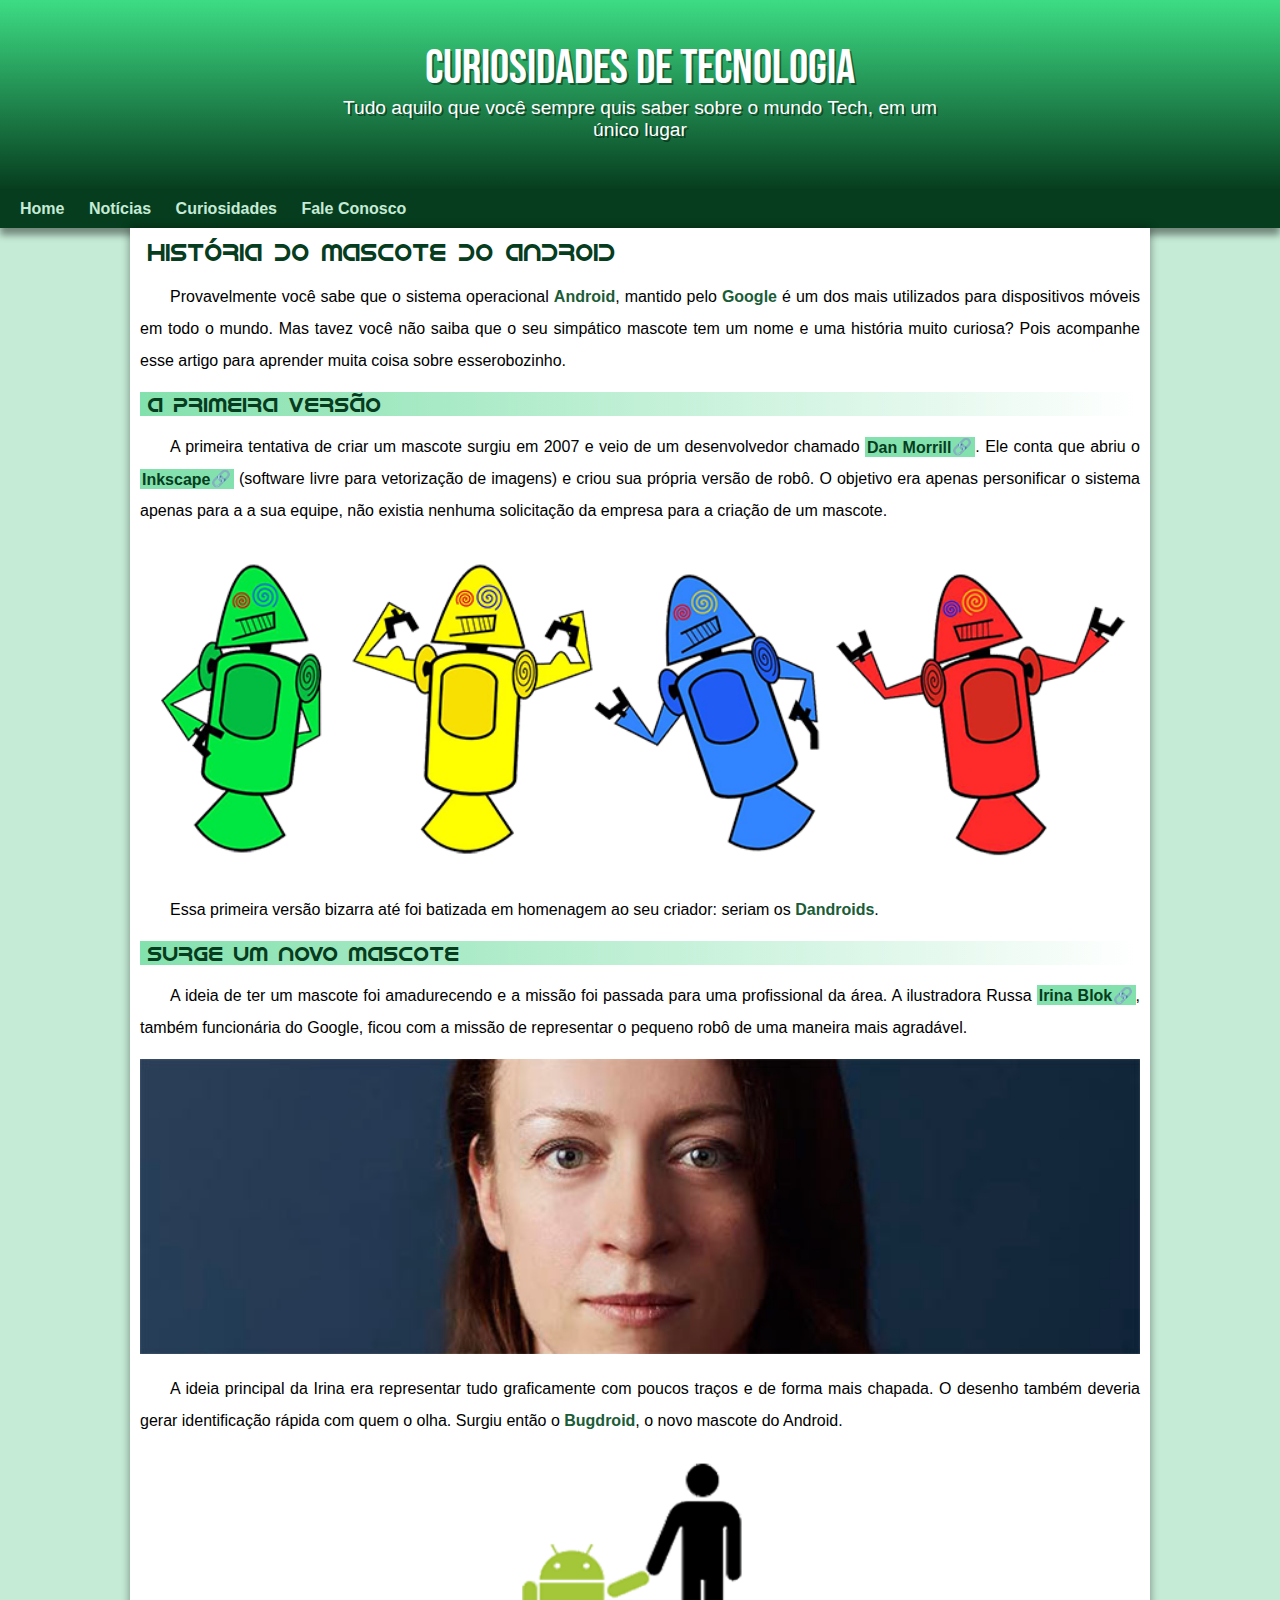
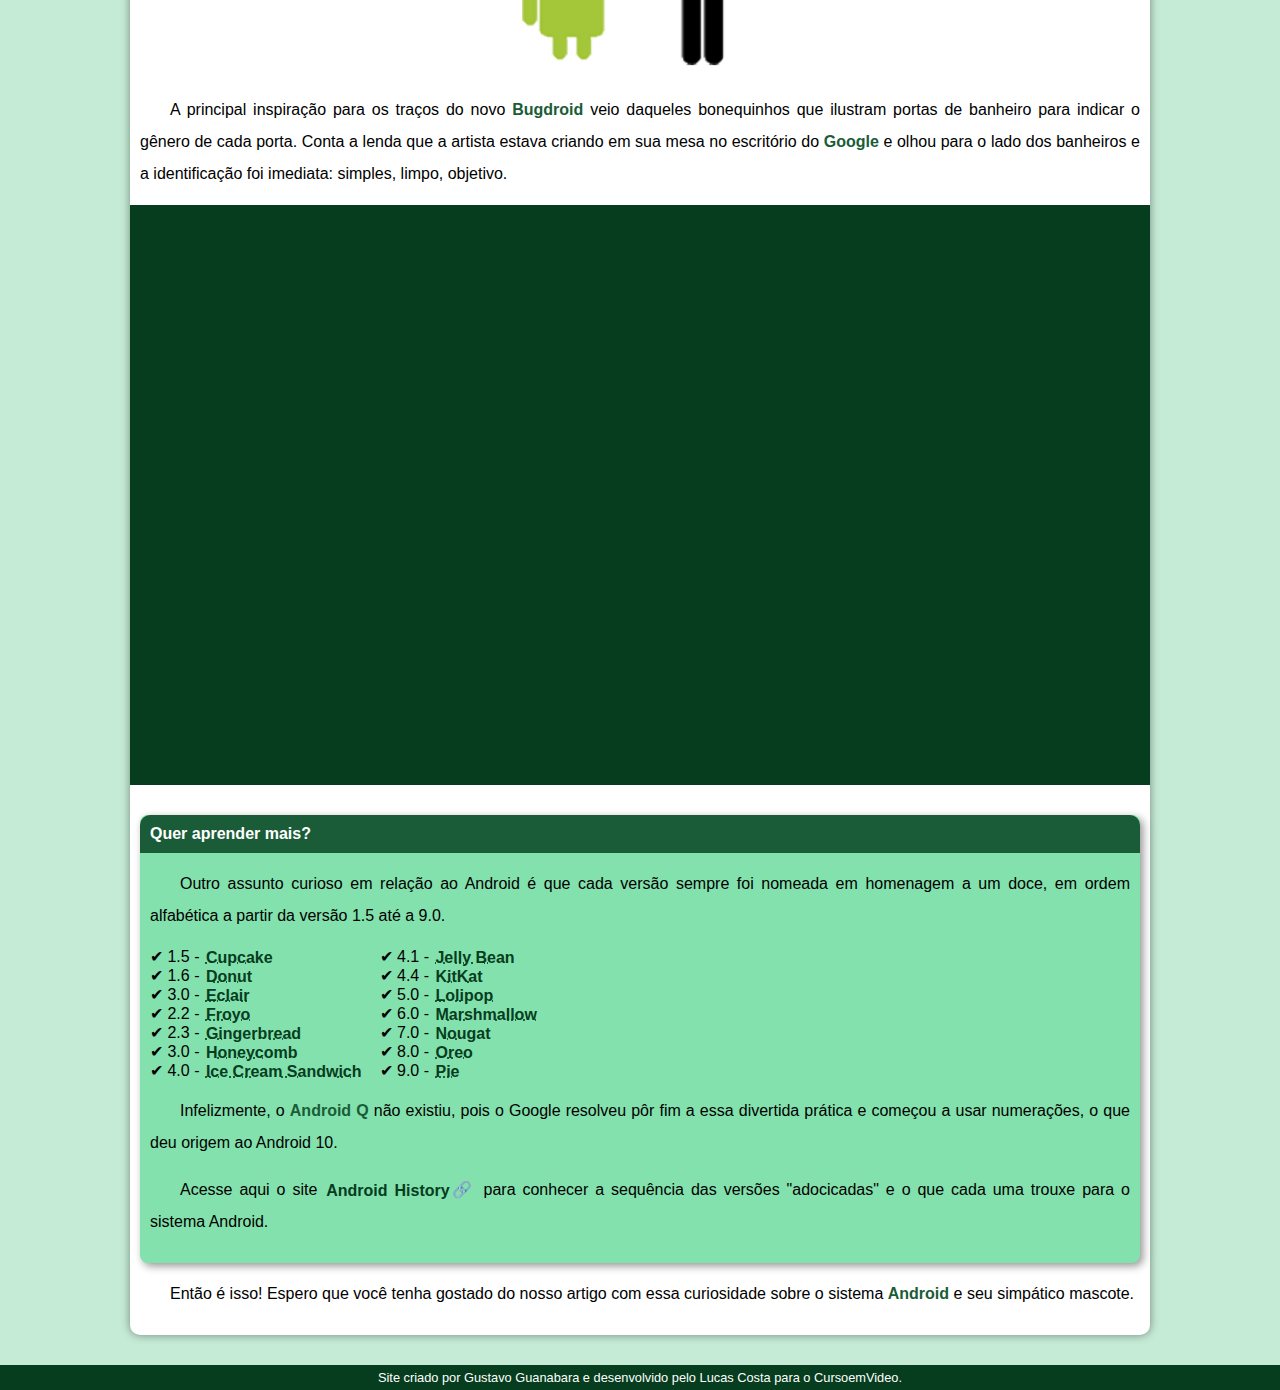
<file: Desafio10/androidjunto.html>
<!DOCTYPE html>
<html lang="pt-br">

<head>
    <meta charset="UTF-8">
    <meta http-equiv="X-UA-Compatible" content="IE=edge">
    <meta name="viewport" content="width=device-width, initial-scale=1.0">
    <title>Android</title>
    <link rel="stylesheet" href="stylejunto.css">
    <link rel="shortcut icon" href="../Desafio10/imagens/favicon.ico" type="image/x-icon">
</head>

<body>
    <header>
        <h1>Curiosidades de Tecnologia</h1>
        <p>Tudo aquilo que você sempre quis saber sobre o mundo Tech, em um único lugar</p>
    </header>
    <nav>
        <a href="">Home</a>
        <a href="">Notícias</a>
        <a href="">Curiosidades</a>
        <a href="">Fale Conosco</a>
    </nav>

    <main>
        <article>
            <h2>
                História do Mascote do Android
            </h2>

            <p>
                Provavelmente você sabe que o sistema operacional <strong>Android</strong>, mantido pelo
                <strong>Google</strong> é um dos mais utilizados para dispositivos móveis em todo o mundo. Mas tavez você
                não saiba que o seu simpático mascote tem um nome e uma história muito curiosa?
                Pois acompanhe esse artigo para aprender muita coisa sobre esserobozinho.
            </p>

            <h3>
                A primeira versão
            </h3>

            <p>
                A primeira tentativa de criar um mascote surgiu em 2007 e veio de um desenvolvedor chamado 
                <a href="https://androidcommunity.com/dan-morrill-shows-us-the-android-mascot-that-almost-was-20130103/"target="_blank" class="externo">
                Dan Morrill</a>. Ele conta que abriu o <a href="https://inkscape.org/pt-br/" target="_blank" class="externo">Inkscape</a>
                (software livre para vetorização de imagens) e criou sua própria versão de robô.
                O objetivo era apenas personificar o sistema apenas para a a sua
                equipe, não existia nenhuma solicitação da empresa para a criação de um mascote.
            </p>

            <picture>
                <source media="(max-width: 600px)" srcset="imagens/dan-droids-pq.png" type="image/png">
                <img src="../Desafio10/imagens/dan-droids.png" alt="Primeira versão do mascote">
                <p>
                    Essa primeira versão bizarra até foi batizada em homenagem ao seu criador: seriam os <strong>Dandroids</strong>.
                </p>
            </picture>

            <h3>
                Surge um novo mascote
            </h3>

            <p>A ideia de ter um mascote foi amadurecendo e a missão foi passada para uma profissional da área. A
                ilustradora Russa <a href="https://www.irinablok.com/android" target="_blank" class="externo">Irina Blok</a>,
                também funcionária do Google, ficou com a missão de representar o pequeno robô de uma maneira mais agradável.
            </p>
            
            <picture style="margin: auto;">
                <source style="margin: auto;" media="(max-width:600px)" srcset="imagens/irina-blok-pq.jpg"
                    type="image/jpg">
                <img style="margin: auto;" src="../Desafio10/imagens/irina-blok.jpg"
                    alt="Imagen da ilustradora Irina Blok">
            </picture>
            
            <p>
                A ideia principal da Irina era representar tudo graficamente com poucos traços e de forma mais
                chapada. O desenho também deveria gerar identificação rápida com quem o olha. Surgiu então o 
                <strong>Bugdroid</strong>, o novo mascote do Android.
            </p>
            <img src="../Desafio10/imagens/bugdroid.png" class="pequena" alt="Imagem do bugdroid">
            
            <p>
                A principal inspiração para os traços do novo <strong>Bugdroid</strong> veio daqueles bonequinhos que ilustram portas
                de banheiro para indicar o gênero de cada porta. Conta a lenda que a artista estava criando em sua mesa
                no escritório do <strong>Google</strong> e olhou para o lado dos banheiros e a identificação foi imediata: simples,
                limpo, objetivo.
            </p>
            <div class="video">
                <iframe width="560" height="315" src="https://www.youtube.com/embed/l2UDgpLz20M"
                    title="YouTube video player" frameborder="0"
                    allow="accelerometer; autoplay; clipboard-write; encrypted-media; gyroscope; picture-in-picture"
                    allowfullscreen>
                </iframe>
            </div>

            <aside>
                    <h4>Quer aprender mais?</h4>
                    <p>Outro assunto curioso em relação ao Android é que cada versão sempre foi nomeada em homenagem a
                        um doce, em ordem alfabética a partir da versão 1.5 até a 9.0.</p>
                    <ul style="display:inline-block;">
                        <li>1.5 - <a href=""><abbr title="Bolo de Copo">Cupcake</abbr></a></li>
                        <li>1.6 - <a href=""><abbr title="Rosquinha">Donut</abbr></a></li>
                        <li>3.0 - <a href=""><abbr title="Bomba">Eclair</abbr></a></li>
                        <li>2.2 - <a href=""><abbr title="Iorgurte Congelado">Froyo</abbr></a></li>
                        <li>2.3 - <a href=""><abbr title="Biscoito de Gengibre">Gingerbread</abbr></a></li>
                        <li>3.0 - <a href=""><abbr title="Favo de Mel">Honeycomb</abbr></a></li>
                        <li>4.0 - <a href=""><abbr title="Sanduiche de Sorvete">Ice Cream Sandwich</abbr></a></li>
                        <li>4.1 - <a href=""><abbr title="Jujuba">Jelly Bean</abbr></a></li>
                        <li>4.4 - <a href=""><abbr title="KitKat">KitKat</abbr></a></li>
                        <li>5.0 - <a href=""><abbr title="Pirulito">Lolipop</abbr></a></li>
                        <li>6.0 - <a href=""><abbr title="Marshmallow">Marshmallow</abbr></a></li>
                        <li>7.0 - <a href=""><abbr title="Torrone">Nougat</abbr></a></li>
                        <li>8.0 - <a href=""><abbr title="Oreo">Oreo</abbr></a></li>
                        <li>9.0 - <a href=""><abbr title="Torta">Pie</abbr></a></li>
                    </ul>
                    
                    <p>
                        Infelizmente, o <strong>Android Q</strong> não existiu, pois o Google resolveu pôr fim a essa divertida prática e
                        começou a usar numerações, o que deu origem ao Android 10.
                    </p>
                    
                    <p>
                        Acesse aqui o site <a href="https://www.android.com/intl/en_uk/history/" target="_blank" class="externo">Android History</a> para conhecer a
                        sequência das versões "adocicadas" e o que cada uma trouxe para o sistema Android.
                    </p>
            </aside>

            <p>
                Então é isso! Espero que você tenha gostado do nosso artigo com essa curiosidade sobre o sistema <strong>Android</strong>
                e seu simpático mascote.
            </p>
        </article>
    </main>
    
    <footer>
        Site criado por Gustavo Guanabara e desenvolvido pelo Lucas Costa para o CursoemVideo.
    </footer>
</body>

</html>
</file>
<file: Capitulo13/exemplo.css>
@charset "UTF-8";

* {
    font-family: Arial, Helvetica, sans-serif;
}

body {
    background-image: linear-gradient(to bottom, #f1d8c9, #ea9d70);
}

p {
    text-align: justify;
}

h1 {
    color: #f39209;
    text-align: center;
    text-shadow: 1px 1px 3px #a66731;
}

h2 {
    color: #125189;
}

main {
    background-color: white;
    width: 600px;
    padding: 10px;
    margin: auto;
    border-radius: 15px;
    box-shadow: 5px 10px 15px 3px #af673d;
}
</file>
<file: Capitulo13/style.css>
section#pri {
    background-color: yellow;
    color: red;
}

section#sec {
    background-color: orange;
    color: purple;
}

section#ter {
    color: chartreuse;
    background-color: orangered;
}

section#frias {
    background-color: blue;
    color: rgb(179, 77, 179);
}
section#quente {
    background-color: red;
    color:orange;
}
section#comp {
    background-color: purple;
    color: yellow;
}
section#analoga {
    background-color: rgb(12, 156, 89);
    color: blue;

}
body{
    background-image: linear-gradient(to top, black, gray);
    color:#daa520;
    top: 50%;
    left: 50%;
    margin: 0;
    padding: 0 20px;
    text-shadow: 0 0 5px #daa520;

}
section { border-radius: 10px;
height: 120px;
text-align: center;}
</file>
<file: Capitulo15/style.css>
@charset "UTF-8";

@font-face {
    font-family: 'mars';
    src: url('../midias/fonte/Beyond\ Mars.otf') format('opentype')
}

body {
    background-image: linear-gradient(to bottom, #c6f5fd, rgb(253, 210, 130));
    font-family: Arial, Helvetica, sans-serif;
    text-align: center;
    text-indent: 20px;
    font-size: 1.2em;
    
}
/* Inicio do Texto*/
h1#principal {
    color: orange;
    text-shadow: 1.5px 1.5px 3px blue;
    font-size: 3em;
}

h2#cursos {
    color: blue;
    text-shadow: 1.5px 1.5px 9px orange;
    font-size: 2em;
}

h3 {
    font-family: 'mars';

}

h3.basico {
    color: blue;
    font-size: 1.5em;
}

h3.intermediario {
    color: orange;
    font-size: 1.5em;
}

h3.avançado {
    color: #425600;
    font-size: 1.5em;
}

h2#preços { 
    font-family: 'mars';
    color:rgb(253, 0, 0);
}
/* Fim do texto*/

/*Animação dos Preços*/
div#preçoB:hover {
    box-shadow: 10px 10px 15px #000063ae;
    background-image: linear-gradient(to bottom, #c6f5c6 80%, blue);
    color: #4545fd;
    border-color: #4545fd;
}

div#preçoI:hover {
    box-shadow: 10px 10px 15px rgba(144, 93, 0, 0.765);
    background-image: linear-gradient(to bottom, #c6f5c6 80%, orange);
    color: #ffbd43;
    border-color: #ffbd43;
}
div#preçoA:hover {
    box-shadow: 10px 10px 15px #4b591dd0;
    background-image: linear-gradient(to bottom, #c6f5c6 80%, #425600);
    color: #425600cd;
    border-color: #5a7402cd;
}
/*Modelo do basico das div*/
div { 
    display: inline-block;
    background-color: aquamarine;
    border: 3px solid rgb(255, 0, 0);
    text-align: center;
    height: 100px;
    width: auto;
    padding: 10px;
    border-radius: 10px;
    color: red;
    font-family: 'mars';
    margin-inline: 5px;
}
div#preçoB {
    color: blue;
    border-color: blue;
}

div#preçoI {
    color: orange;
    border-color: orange;
}

div#preçoA {
    color: #425600;
    border-color: #425600;
}

section#desconto {
    margin: auto;  
    margin-top: 25px;
    background-color: aquamarine;
    border-radius: 10px;
    height: auto;
    width: 300px;
    align-items: center;
    padding: 4px;
}
ul#menu {
    list-style-type: none;
    text-align: justify;
    padding-left: initial;

}
footer{ 
    margin-top: 25px;
    font-family: 'mars';
    animation: infinite;
}
/*Efeito Rodapé*/
footer > p { 
    display: none;
}

footer:hover > p {
    display: block ;
    background-color: aquamarine;
    height: 26px;
    width: 200px;
    margin: auto;
    border-radius: 15px;
}

a { text-decoration: none;
}
</file>
<file: Desafio10/style1º.css>
@charset "UTF-8";
/*letras*/
@font-face {
    font-family: 'droid';
    src: url(../Desafio10/fontes/idroid.otf) format('opentype');
}
@font-face {
    font-family:'padrao';
    src: url(__MACOSX/fontes/aidroid.otf) format('opentype');
}
/*Corpo*/
body{
    font-family: 'padrao',Arial, Helvetica, sans-serif;
    padding: 10;
    background-color: #0bd204;
}
/*Cabeçalho*/
header {
    background-image: linear-gradient(to bottom, #0bd204,#09af03,darkgreen, rgb(1, 55, 1),black);
    text-align: center;
    color: white;
    height: 150px;
    top:0;
    left: 0;
    position: static;
    width: 100%;
    box-shadow: 3px 3px 5px #0000006c;
    
}
/* barra de navegação*/
header > nav {
    background-color:  #013701;
    text-align: justify;
    position: static;
    
}
/* animação barra de navegação*/
header > nav > a:hover{
background-color:#00b300;
color: #015101;
border-radius: 5px;
padding-left: 5px;
padding-right: 5px;
}
header > nav > a {
    text-decoration: none;
    color: white;
    text-align: center;
    margin-right: 10px;
    margin-left: 5px;
}
/* Fim barra de navegação*/
/* Parte principal*/
main{
    margin-top: 150.1px;
    background-color: white;
    padding: 20px;
    width: 826px;
    margin: auto;
    box-shadow: 3px 3px 5px #0000006c;
}

/*Personalização dos textos*/
h2,h3 {
    font-family: 'droid';
    color: #015101;
}
h2{
    font-size: 2em;
}
h3{
    font-size: 2.5em;
    background-image: linear-gradient(to right, #8aff8a,#a4ffa4,white);
}
p{
    text-indent: 15px;
}
span {
    color: #015101;
    font-weight: bold;
}
div#video {
    padding: 10px;
    background-color: #013701;
    
}
section#mais{
    background-color: #67fd67;
    padding: 10px;
    margin-top: 10px;
    border-radius: 10px;
    box-shadow: 3px 3px 5px #0000006c;
}
section#mais > h4 {
    background-color: #00a700;
    color: white;
    position: relative;
    height: 50px;
    top: -31px;
    left: -10px;
    border-radius: 10px 10px 0px 0px;
}
ul {
 list-style-type: '✓';
}
ul > li > a {
    color: black;
}

footer{
    position: relative;
    margin-top: 15px;
    background-color: #013701;
    padding: 10px;

}
div#bug {
    position: relative;
    left: 35%;
    
}
</file>
<file: Desafio10/style1º_corrigido.css>
@charset "UTF-8";
/*letras*/
@import url('https://fonts.googleapis.com/css2?family=Bebas+Neue&display=swap');
@font-face {
    font-family: 'android';
    src: url(../Desafio10/fontes/idroid.otf) format('opentype');
}

/* Variaveis*/
:root {
    --cor0: #c5ebd6;
    --cor1: #83e1ad;
    --cor2: #3DDc84;
    --cor3: #2fa866;
    --cor4: #1a5c37;
    --cor5: #063d1e;

    --fonte_destaque: 'Bebas Neue' , cursive;
    --fote_titulos: 'android' , cursive;
    --fonte_padrao: arial,Helvetica,sans-serif;
}

*{
    margin: 0px;
    padding: 0px;
}

/*Corpo*/

body{
    font-family: var(--fonte_padrao);
    background-color: var(--cor0);
}
/*Cabeçalho*/
header {
    background-image: linear-gradient(to bottom, var(--cor3) , var(--cor5));
    text-align: center;
    color: white;
    min-height: 150px;
    
    box-shadow: 3px 3px 5px #0000006c;
    
}

header h1 {
    text-shadow: 6px 7px 10px #0000006c;
    font-family: var(--fonte_destaque);
    margin: auto;
    padding-top: 20px;
}

header p {
    max-width: 500px;
    margin: auto;
    padding-top: 20px;
    box-shadow: 3px 3px 5px #0000006c;
}
/* barra de navegação*/
nav {
    background-color: var(--cor5);
    /*text-align: justify;*/
    box-shadow: 3px 3px 5px #0000006c;
}
/* animação barra de navegação*/
nav > a:hover{
background-color:var(--cor3);
color: var(--cor0);
border-radius: 5px;
padding-left: 5px;
padding-right: 5px;
transition: .4s;
}
nav > a {
    text-decoration: none;
    color: white;
    text-align: center;
    margin-right: 5px;
    margin-left: 5px;
    padding-left: 3px;
    padding-right: 3px;
}
/* Fim barra de navegação*/
/* Parte principal*/
main{
    background-color: white;
    padding: 20px;
    min-width: 290px;
    max-width: 1000px;
    margin: auto;
    margin-bottom: 30px;
    box-shadow: 0px 0px 5px #0000006c;
    border-radius: 0px 0px 10px 10px;
}

/*Personalização dos textos*/
h2,h3 {
    font-family: 'android';
    color: var(--cor4);
    padding: 10px;
}
h2{
    font-size: 2em;
}
h3{
    font-size: 2em;
    background-image: linear-gradient(to right,var(--cor1), transparent);

}
p{
    text-indent: 15px;
    padding: 10px;
    line-height: 30px;
}
main > p> strong {
    color: var(--cor4);
    font-weight: bold;
}
main img {
    width: 100%;
    display: block;
    margin: auto;
}

img#bugdroid {
    max-width: 300px;
}

div.video {
    background-color: var(--cor4);
    position: relative;
    margin-bottom: 30px;
    margin: 0px -10px 30px -10px;
    padding: 20px;
    padding-bottom: 56%;

}

div.video > iframe {
    position: absolute;    
    top: 5%;
    left: 5%;
    width: 90%;
    height: 90%;
}

aside{
    background-color: var(--cor2);
    padding: 10px;
    margin-top: 20px;
    border-radius: 10px;
    box-shadow: 3px 3px 5px #0000006c;
}
aside > h4 {
    background-color: var(--cor4);
    color: white;
    margin:-10px -10px 0px -10px;
    border-radius: 10px 10px 0px 0px;
    padding: 10px;
}

aside >ul {
 list-style-type: '✓';
 columns: 2;
 list-style-position: inside;
}
aside >ul > li > a {
    color: var(--cor4);
    text-decoration: underline dotted;
}

footer{
    margin-top: 15px;
    background-color: var(--cor5);
    color: white;
    padding: 10px;
    text-align: center;
}
</file>
<file: Desafio10/stylejunto.css>
@charset "UTF-8";

@import url('https://fonts.googleapis.com/css2?family=Bebas+Neue&display=swap');

@font-face {
    font-family: 'android';
    src: url(../Desafio10/fontes/idroid.otf) format('opentype');
}

:root {
    --cor0: #c5ebd6;
    --cor1: #83e1ad;
    --cor2: #3DDc84;
    --cor3: #2fa866;
    --cor4: #1a5c37;
    --cor5: #063d1e;


    --fonte-padrao: arial, verdana, helvetica, sans-serif;
    --fonte-destaque: 'Bebas Neue', cursive;
    --fonte-android: 'android', cursive;
}

* {
    margin: 0px;
    padding: 0px;
}

body {
    background-color: var(--cor0);
    font-family: var(--fonte-padrao);
}

header {
    min-height: 150px;
    text-align: center;
    padding-top: 40px;
    background-image: linear-gradient(to bottom, var(--cor2), var(--cor5));
}

header>h1 {
    color: white;
    font-family: var(--fonte-destaque);
    max-width: 600px;
    margin-bottom: 20px;
    font-size: 3em;
    text-shadow: 2px 2px 0px #0000006c;
    font-weight: normal;
    margin: auto;
}

header>p {
    color: white;
    font-family: var(--fonte-padrao);
    font-size: 1.2em;
    margin: auto;
    max-width: 600px;
    padding-left: 10px;
    padding-right: 10px;
    text-shadow: 2px 2px 0px #0000006c ;
}

nav {
    background-color: var(--cor5);
    padding: 10px;
    box-shadow: 0px 7px 7px #0000006c;
}

nav>a {
    color: var(--cor0);
    text-decoration: none;
    padding: 10px;
    font-weight: bold;
    margin-bottom: 20px;
    transition: .4s;
}

nav>a:hover {
    background-color: var(--cor3);
    color: var(--cor5);
    border-radius: 5px;

}

main {
    background-color: white;
    margin: auto;
    margin-bottom: 30px;
    min-width: 290px;
    max-width: 1000px;
    padding: 10px;
    box-shadow: 0px 0px 10px #0000006c;
    border-radius: 0px 0px 10px 10px;
}

main h2, h3 {
    font-family: var(--fonte-android);
    color: var(--cor5);
    text-indent: 8px;
    font-weight: normal;
    
}

main h3 {
    font-size: 1.3em;
    background-image: linear-gradient(to right, var(--cor1), transparent);
}

main p {
    margin: 15px 0px;
    text-indent: 30px;
    text-align: justify;
    line-height: 2em;
    font-size: 1em;
}

main strong {
    color: var(--cor4);
    font-weight: bold;
}

main a {
    color: var(--cor5);
    background-color: var(--cor1);
    text-decoration: none;
    font-weight: bold;
    padding: 1.5px 2px;
}

main a:hover {
    text-decoration: underline;
    color: var(--cor4);
}

main img {
    width: 100%;
}

main img.pequena {
    max-width: 350px;
    display: block;
    margin: auto;
}

div.video {
    background-color: var(--cor5);
    margin-bottom: 30px;
    margin: 0px -10px 30px -10px;
    padding: 20px;
    position: relative;
    padding-bottom: 56%;
}

div.video > iframe {
    position: absolute;
    top: 5%;
    left: 5%;
    width: 90%;
    height: 90%;
}

a.externo::after{
    content: "\1f517";
}

aside {
    background-color: var(--cor1);
    padding: 10px;
    border-radius: 8px;
    margin-top: 20px;
    box-shadow: 3px 3px 8px #0000006c;
}

aside > h4 {
    background-color: var(--cor4);
    color: white;
    padding: 10px;
    margin: -10px -10px 0px -10px;
    border-radius: 10px 10px 0px 0px;
    
}

aside > ul {
    list-style-position: inside;
    columns: 2;
    list-style-type: '\2714\00A0';
}

footer {
    background-color: var(--cor5);
    color: white;
    text-align: center;
    padding: 5px;
    font-size: .8em;
}
</file>
